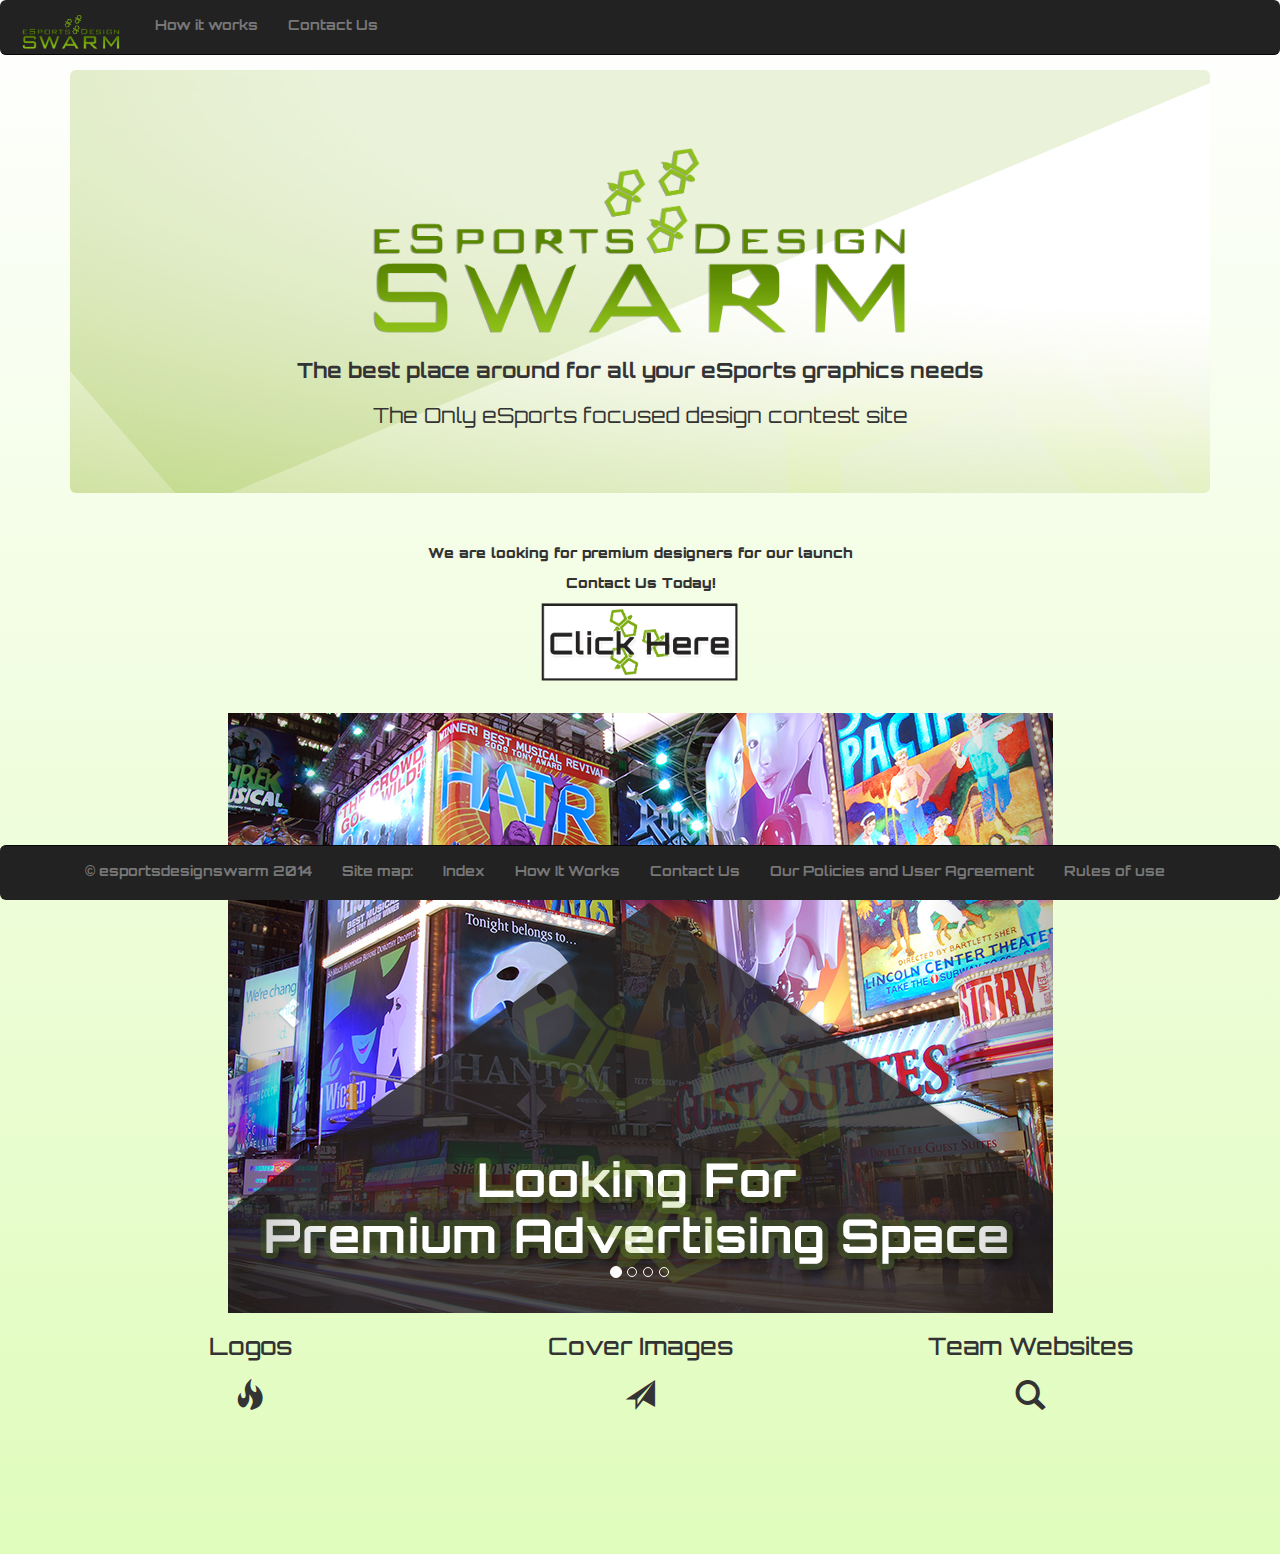
<file: index.html>
<!DOCTYPE html>
<html lang="en">
<head>
    <meta charset="utf-8">
    <meta http-equiv="X-UA-Compatible" content="IE=edge">
 <!--   <meta name="viewport" content="width=device-width, initial-scale=1"> -->
    <title>eSports Design Swarm</title>
    <link rel="icon" type="image/png" href="images/favicon.png">
    <!-- Bootstrap -->
    <link href="css/bootstrap.min.css" rel="stylesheet">
    <link href="main.css" rel="stylesheet">
    <link href='http://fonts.googleapis.com/css?family=Maven+Pro:400,500' rel='stylesheet' type='text/css'>
    <link href='http://fonts.googleapis.com/css?family=Orbitron:400,500,700,900' rel='stylesheet' type='text/css'>

    <!-- HTML5 Shim and Respond.js IE8 support of HTML5 elements and media queries -->
    <!-- WARNING: Respond.js doesn't work if you view the page via file:// -->
    <!--[if lt IE 9]>
    <script src="https://oss.maxcdn.com/html5shiv/3.7.2/html5shiv.min.js"></script>
    <script src="https://oss.maxcdn.com/respond/1.4.2/respond.min.js"></script>
    <script src="js/main.js"></script>
    <script src="js/ajax.js"></script>
    <script src="js/login.js"></script>
    <![endif]-->
</head>
<body style="padding-bottom: 70px; padding-top: 70px">
<!-- Navbar -->
<nav class="navbar navbar-default navbar-inverse navbar-fixed-top" role="navigation">
    <div class="container-fluid">
        <!-- Brand and toggle get grouped for better mobile display -->
        <div class="navbar-header">
            <button type="button" class="navbar-toggle collapsed" data-toggle="collapse" data-target="#bs-example-navbar-collapse-1">
                <span class="sr-only">Toggle navigation</span>
                <span class="icon-bar"></span>
                <span class="icon-bar"></span>
                <span class="icon-bar"></span>
            </button>
            <a class="navbar-brand" href="index.html"><img class="navlogo" src="images/esports%20design%20swarm%20small.png"></a>
        </div>
        <!-- logo, social media package, twitch tv package,banners/advertising, GIFs,intros, video editing, website design -->
        <!-- Collect the nav links, forms, and other content for toggling -->
        <div class="collapse navbar-collapse" id="bs-example-navbar-collapse-1">
            <ul class="nav navbar-nav">
                <li><a href="howitworks.html">How it works</a></li>
             <!-- Dropdown menu for Jobs - disabled for launch page
              <li class="dropdown">
                    <a href="#" class="dropdown-toggle" data-toggle="dropdown">Jobs <span class="caret"></span></a>
                    <ul class="dropdown-menu" role="menu">
                        <li><a href="#">Categories</a></li>
                        <li class="divider"></li>
                        <li><a href="#">Graphics</a></li>
                        <li class="divider"></li>
                        <li><a href="#">Logo</a></li>
                        <li><a href="#">Social Media Package</a></li>
                        <li><a href="#">Twitch TV Package</a></li>
                        <li><a href="#">Banners/Advertising</a></li>
                        <li><a href="#">GIFs</a></li>
                        <li><a href="#">Intros</a></li>
                        <li><a href="#">Video Editing</a></li>
                        <li><a href="#">Small Website Design</a></li>

                        <li class="divider"></li>
                        <li><a href="#">Separated link</a></li>
                        <li class="divider"></li>
                        <li><a href="#">One more separated link</a></li>
                    </ul>
                </li> -->

              <!-- disabled until official launch <li><a href="#">Start Contest</a></li>
                <li><a href="#">Forums</a></li> -->
                <li href="#contact" data-toggle="modal"><a href="#">Contact Us</a></li>

            </ul>

           <!-- <ul class="nav navbar-nav navbar-right">
                <li> <a href="signup.php">Register</a></li>
                <li href="#signin" data-toggle="modal"><a href="#">Sign In</a></li>
                <!-- <li class="dropdown">
                    <a href="#" class="dropdown-toggle" data-toggle="dropdown">Sign In <span class="caret"></span></a>
                    <ul class="dropdown-menu" role="menu">
                        <li><form class="navbar-form navbar-left" role="search">
                        <div class="form-group" >
                            <input type="text" class="form-control" placeholder="Username">
                        </div>

                    </form></li>
                        <li><form class="navbar-form navbar-left" role="search">
                            <div class="form-group" >
                                <input type="text" class="form-control" placeholder="Password">
                            </div>

                        </form></li>
                        <li><a href="#">Another action</a></li>
                        <li><a href="#">Something else here</a></li>
                        <li class="divider"></li>
                        <li><a href="#">Separated link</a></li>
                    </ul>
                </li>
            </ul>  -->
        </div><!-- /.navbar-collapse -->
    </div><!-- /.container-fluid -->
</nav>
<div class="container">
<div class="jumbotron" style=" background-image: url('images/jumbotronlightgrad.jpg');
    background-repeat: no-repeat;">

 <h2 class="jthead"><img src="images/esportsdesignswarmmed.png"></h2>
    <p class="jthead"><strong>The best place around for all your eSports graphics needs</strong></p>
    <p class="jthead">The Only eSports focused design contest site</p>
 <!--   <p class="jthead"><a href="howitworks.html"><img src="images/HowItWorksbuttonnobrsmall.png"></a></p> -->


</div>
</div>
<div class="container" style="padding:10px; margin:10px auto">
    <p class="jthead">We are looking for premium designers for our launch</p>
    <p class="jthead">Contact Us Today!</p>
    <p class="jthead"><a href="http://www.zendesignz.us/codenameswarm.html"><img src="images/clickherebuttonsmall2.png"></a></p>
</div>


<!-- <iframe width="560" height="315" src="//www.youtube.com/embed/CeylpMtLz5w" frameborder="0" allowfullscreen></iframe> -->
<div id="carousel-example-generic" class="carousel slide" data-ride="carousel" style="width:825px; margin:auto;">
    <!-- Indicators -->
    <ol class="carousel-indicators">
        <li data-target="#carousel-example-generic" data-slide-to="0" data-interval="4000" class="active"></li>
        <li data-target="#carousel-example-generic" data-slide-to="1"></li>
        <li data-target="#carousel-example-generic" data-slide-to="2"></li>
        <li data-target="#carousel-example-generic" data-slide-to="3"></li>
    </ol>

    <!-- Wrapper for slides -->
    <div class="carousel-inner">
        <div class="item active">
            <img src="images/Carousel/carousel1.jpg" alt="ad">
            <div class="carousel-caption">

            </div>
        </div>
        <div class="item">
            <img src="images/Carousel/carousel2.jpg" alt="ad">
            <div class="carousel-caption">

            </div>
        </div>
        <div class="item">
            <img src="images/Carousel/carousel3.jpg" alt="ad">
            <div class="carousel-caption">

            </div>
        </div>
        <div class="item">
            <img src="images/Carousel/carousel4.jpg" alt="ad">
            <div class="carousel-caption">

            </div>
        </div>

    </div>

    <!-- Controls -->
    <a class="left carousel-control" href="#carousel-example-generic" role="button" data-slide="prev">
        <span class="glyphicon glyphicon-chevron-left"></span>
    </a>
    <a class="right carousel-control" href="#carousel-example-generic" role="button" data-slide="next">
        <span class="glyphicon glyphicon-chevron-right"></span>
    </a>
</div>
<div class= "container" style="padding-bottom: 30px; margin-bottom: 30px">
    <div class="row">

        <div class="col-sm-4" >
            <h3 style="text-align: center" class="subheadings">Logos</h3>
            <h2 style="text-align: center" class="subheadings"> <span class="glyphicon glyphicon-fire"></span></h2>
        </div>
        <div class="col-sm-4">
            <h3 style="text-align: center" class="subheadings">Cover Images</h3>
            <h2 style="text-align: center" class="subheadings"><span class="glyphicon glyphicon-send"></span></h2>

        </div>
        <div class="col-sm-4">
            <h3 style="text-align: center" class="subheadings">Team Websites</h3>
            <h2 style="text-align: center" class="subheadings"><span class="glyphicon glyphicon-search"></span></h2>

        </div>


    </div>


</div>

<!-- <div class=container>
    <div class="row" style="margin-bottom:0px; margin-top:30px;text-align: center;">
        <div class="col-xs-12 center"><div class="center"><h2></h2></div></div>
        <div class="row">
            <div class= "col-xs-12 center">
                <a class= "gamelogos" href="http://www.leagueoflegends.com" target="_blank" style="padding-left:15px;"><img src="images/lolcs.jpg" height="60px" width="150"/></a>
                <a class= "gamelogos" href="http://www.blizzard.com" target="_blank" style="padding-left:10px;"><img src="images/starcraftmlg.jpg" height="60px" width="130"/></a>
                <a class= "gamelogos" href="http://www.gearsofwar.com"  target="_blank" style="padding-left:10px;"><img src="images/gearsmlg.jpg" height="60px" width="130"/></a>
                <a class= "gamelogos" href="http://www.xbox.com/en-US/games/halo" target="_blank" style="padding-left:15px;"><img src="images/halomlg.jpg" height="60px" width="150"/></a>
                <a class= "gamelogos" href="http://www.injustice.com" target="_blank" style="padding-left:15px;"><img src="images/injusticemlg.jpg" height="60px" width="150"/></a>
                <a class= "gamelogos" href="http://www.dota2.com" target="_blank" style="padding-left:15px;"><img src="images/dotamlg.jpg" height="60px" width="150"/></a>
                <a class= "gamelogos" href="http://www.callofduty.com" target="_blank" style="padding-left:15px;"><img src="images/codmlg.jpg" height="60px" width="150"/></a>
                <a class= "gamelogos" href="http://www.smashbros.com" target="_blank" style="padding-left:15px;"><img src="images/ssbmlg.jpg" height="60px" width="150"/></a>
                <a class= "gamelogos" href="http://www.xbox.com/killerinstinct" target="_blank" style="padding-left:15px;"><img src="images/mlgki.jpg" height="60px" width="150"/></a>
                <a class= "gamelogos" href="http://www.majorleaguegaming.com" target="_blank" style="padding-left:15px;"><img src="images/mlglogo.jpg" height="60px" width="150"/></a>

            </div>

        </div>

    </div>
</div> -->

<div class = "navbar navbar-default navbar-inverse navbar-fixed-bottom " >
    <div class ="container">
        <p class="navbar-text pull-left">&copy esportsdesignswarm 2014</p>
        <ul class="nav navbar-nav">
            <li class="navbar-text">Site map:</li>
            <li><a  href="index.html">Index </a></li>
            <li> <a href="howitworks.html">How It Works </a></li>
            <li href="#contact" data-toggle="modal"><a href="#">Contact Us</a></li>
            <li><a href="legal.html">Our Policies and User Agreement</a> </li>
            <li><a href="rules.html">Rules of use</a></li>
          <!-- disabled until launch  <li> <a  href="categories.html">Categories </a></li>
            <li> <a  href="signup.php">Registration </a></li> -->
        </ul>
    </div>

</div>


<div class="modal fade" id="contact" role="dialog">

    <div class="modal-dialog">
        <div class="modal-content">
            <div class= "modal-header">
                <h3><strong>Contact eSports Design Swarm</strong></h3>

            </div>
            <div class="modal-body">
                <form id="contact-form">
                    <div class="success">Contact form submitted!<br>
                        <strong>We will be in touch soon.</strong>
                    </div>

                    <label class="name clearfix">
                        <input type="text" value="Your Name:">
                        <span class="error">*This is not a valid name.</span><span class="empty">*This field is required.</span>
                    </label>

                    <label class="email clearfix">
                        <input type="text" value="E-mail:">
                        <span class="error">*This is not a valid email address.</span> <span class="empty">*This field is required.</span>
                    </label>
                    <label class="message clearfix">
                        <textarea>Message:</textarea>
                        <span class="error">*The message is too short.</span> <span class="empty">*This field is required.</span>
                    </label><br>
                    <div class="modal-footer">
                        <a href="#" data-type="submit" class="btn btn-success pull-left" >Submit</a>  &nbsp;&nbsp;&nbsp;&nbsp;
                        <a href="#" data-type="reset" class="btn btn-success pull-left" >Reset</a>
                        <a href="#" class="btn btn-success pull-right" data-dismiss = "modal"> Close</a>
                    </div>

                </form>

            </div>

        </div>
    </div>
</div>

<div class="modal fade" id="signin" role="dialog">

    <div class="modal-dialog">
        <div class="modal-content">
            <div class= "modal-header">
                <h3><strong>Sign In:</strong></h3>

            </div>
            <div class="modal-body">
                <form id="contact-form">

                    <label class="name clearfix">
                        <input type="text" value="Username">
                        <span class="error">*This is not a valid name.</span><span class="empty">*This field is required.</span>
                    </label>

                    <label class="email clearfix">
                        <input type="text" value="Password">
                        <span class="error">*This is not a valid password.</span> <span class="empty">*This field is required.</span>
                    </label>

                    <div class="modal-footer">
                        <a href="#" data-type="submit" class="btn btn-success pull-left" >Sign In</a>  &nbsp;&nbsp;&nbsp;&nbsp;
                        <a href="#" class="btn btn-success pull-right" data-dismiss = "modal"> Close</a>
                    </div>

                </form>

            </div>

        </div>
    </div>
</div>



<!-- jQuery (necessary for Bootstrap's JavaScript plugins) -->
<script src="https://ajax.googleapis.com/ajax/libs/jquery/1.11.1/jquery.min.js"></script>
<!-- Include all compiled plugins (below), or include individual files as needed -->
<script src="js/bootstrap.min.js"></script>
<script src="js/forms.js"></script>
</body>
</html>
</file>
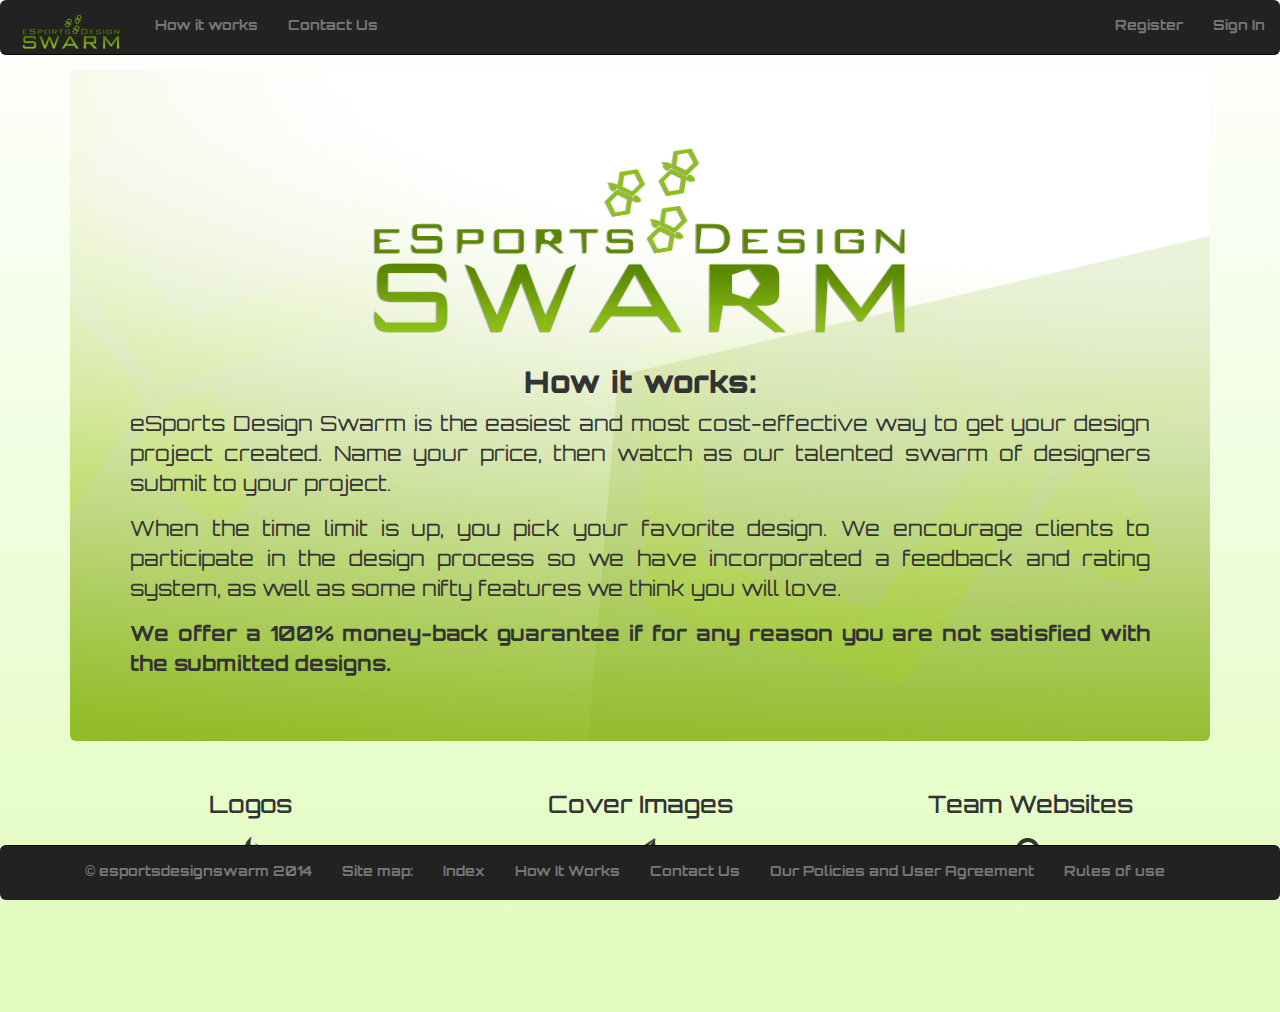
<file: howitworks.html>
<!DOCTYPE html>
<html lang="en">
<head>
    <meta charset="utf-8">
    <meta http-equiv="X-UA-Compatible" content="IE=edge">
   <!-- <meta name="viewport" content="width=device-width, initial-scale=1"> -->
    <title>eSports Design Swarm - How it works</title>
    <link rel="icon" type="image/png" href="images/favicon.png">
    <!-- Bootstrap -->
    <link href="css/bootstrap.min.css" rel="stylesheet">
    <link href="main.css" rel="stylesheet">
    <link href='http://fonts.googleapis.com/css?family=Orbitron:400,500,700,900' rel='stylesheet' type='text/css'>

    <!-- HTML5 Shim and Respond.js IE8 support of HTML5 elements and media queries -->
    <!-- WARNING: Respond.js doesn't work if you view the page via file:// -->
    <!--[if lt IE 9]>
    <script src="https://oss.maxcdn.com/html5shiv/3.7.2/html5shiv.min.js"></script>
    <script src="https://oss.maxcdn.com/respond/1.4.2/respond.min.js"></script>
    <![endif]-->
</head>
<body style="padding-bottom: 70px; padding-top: 70px">
<!-- Navbar -->
<nav class="navbar navbar-default navbar-inverse navbar-fixed-top" role="navigation">
    <div class="container-fluid">
        <!-- Brand and toggle get grouped for better mobile display -->
        <div class="navbar-header">
            <button type="button" class="navbar-toggle collapsed" data-toggle="collapse" data-target="#bs-example-navbar-collapse-1">
                <span class="sr-only">Toggle navigation</span>
                <span class="icon-bar"></span>
                <span class="icon-bar"></span>
                <span class="icon-bar"></span>
            </button>
            <a class="navbar-brand" href="index.html"><img class="navlogo" src="images/esports%20design%20swarm%20small.png"></a>
        </div>

        <!-- Collect the nav links, forms, and other content for toggling -->
        <div class="collapse navbar-collapse" id="bs-example-navbar-collapse-1">
            <ul class="nav navbar-nav">
                <li><a href="howitworks.html">How it works</a></li>
               <!-- <li class="dropdown">
                    <a href="#" class="dropdown-toggle" data-toggle="dropdown">Jobs <span class="caret"></span></a>
                    <ul class="dropdown-menu" role="menu">
                        <li><a href="#">Categories</a></li>
                        <li class="divider"></li>
                        <li><a href="#">Logo</a></li>
                        <li><a href="#">Social Media Package</a></li>
                        <li><a href="#">Twitch TV Package</a></li>
                        <li><a href="#">Banners/Advertising</a></li>
                        <li><a href="#">GIFs</a></li>
                        <li><a href="#">Intros</a></li>
                        <li><a href="#">Video Editing</a></li>
                        <li><a href="#">Small Website Design</a></li>
                        <li class="divider"></li>
                        <li><a href="#">Separated link</a></li>
                        <li class="divider"></li>
                        <li><a href="#">One more separated link</a></li>
                    </ul>
                </li> -->
               <!-- <li><a href="#">Start Contest</a></li>
                <li><a href="#">Forums</a></li> -->
                <li href="#contact" data-toggle="modal"><a href="#">Contact Us</a></li>

            </ul>

            <ul class="nav navbar-nav navbar-right">
                <li> <a href="signup.php">Register</a></li>
                <li href="#signin" data-toggle="modal"><a href="#">Sign In</a></li>
                </ul>
                <!-- <li class="dropdown">
                     <a href="#" class="dropdown-toggle" data-toggle="dropdown">Sign In <span class="caret"></span></a>
                     <ul class="dropdown-menu" role="menu">
                         <li><form class="navbar-form navbar-left" role="search">
                             <div class="form-group" >
                                 <input type="text" class="form-control" placeholder="Username">
                             </div>

                         </form></li>
                         <li><form class="navbar-form navbar-left" role="search">
                             <div class="form-group" >
                                 <input type="text" class="form-control" placeholder="Password">
                             </div>

                         </form></li>
                         <li><a href="#">Another action</a></li>
                         <li><a href="#">Something else here</a></li>
                         <li class="divider"></li>
                         <li><a href="#">Separated link</a></li>
                     </ul>
                 </li>
             </ul> -->
        </div><!-- /.navbar-collapse -->
    </div><!-- /.container-fluid -->
</nav>
<div class="container">
    <div class="jumbotron" style=" background-image: url('images/jumbotronlightgrad2.jpg');
    background-repeat: no-repeat;">
        <h2 class="jthead"><img style="margin-top: 0" src="images/esportsdesignswarmmed.png"></h2>
        <h2 class="jthead">How it works:</h2>
        <div id="hiwdiv">
        <p> eSports Design Swarm is the easiest and most cost-effective way to get your design project created.
         Name your price, then watch as our talented swarm of designers submit to your project. </p>
         <p>When the time limit is up, you pick your favorite design.
        We encourage clients to participate in the design process so we have incorporated a feedback and rating system, as well as some nifty features we think you will love.
        </p>
        <p><strong> We offer a 100% money-back guarantee if for any reason you are not satisfied with the submitted designs. </strong></p>
       <!-- <p class="jthead"><a href="signup.php" class="btn btn-success btn-lg" role="button">Get Started</a></p> -->
        </div>
    </div>
</div>


<div class= "container" style="padding-bottom: 30px; margin-bottom: 30px">
    <div class="row">

        <div class="col-sm-4" >
            <h3 style="text-align: center" class="subheadings">Logos</h3>
            <h2 style="text-align: center" class="subheadings"> <span class="glyphicon glyphicon-fire"></span></h2>
        </div>
        <div class="col-sm-4">
            <h3 style="text-align: center" class="subheadings">Cover Images</h3>
            <h2 style="text-align: center" class="subheadings"><span class="glyphicon glyphicon-send"></span></h2>

        </div>
        <div class="col-sm-4">
            <h3 style="text-align: center" class="subheadings">Team Websites</h3>
            <h2 style="text-align: center" class="subheadings"><span class="glyphicon glyphicon-search"></span></h2>

        </div>


    </div>


</div>

<!--
<div class=container>
    <div class="row" style="margin-bottom:0px; margin-top:30px;text-align: center;">
        <div class="col-xs-12 center"><div class="center"><h2></h2></div></div>
        <div class="row">
            <div class= "col-xs-12 center">
              <a class= "gamelogos" href="http://www.leagueoflegends.com" target="_blank" style="padding-left:15px;"><img src="images/lolcs.jpg" height="60px" width="150"/></a>
                <a class= "gamelogos" href="http://www.blizzard.com" target="_blank" style="padding-left:10px;"><img src="images/starcraftmlg.jpg" height="60px" width="130"/></a>
                <a class= "gamelogos" href="http://www.gearsofwar.com"  target="_blank" style="padding-left:10px;"><img src="images/gearsmlg.jpg" height="60px" width="130"/></a>
                <a class= "gamelogos" href="http://www.xbox.com/en-US/games/halo" target="_blank" style="padding-left:15px;"><img src="images/halomlg.jpg" height="60px" width="150"/></a>
                <a class= "gamelogos" href="http://www.injustice.com" target="_blank" style="padding-left:15px;"><img src="images/injusticemlg.jpg" height="60px" width="150"/></a>
                <a class= "gamelogos" href="http://www.dota2.com" target="_blank" style="padding-left:15px;"><img src="images/dotamlg.jpg" height="60px" width="150"/></a>
                <a class= "gamelogos" href="http://www.callofduty.com" target="_blank" style="padding-left:15px;"><img src="images/codmlg.jpg" height="60px" width="150"/></a>
                <a class= "gamelogos" href="http://www.smashbros.com" target="_blank" style="padding-left:15px;"><img src="images/ssbmlg.jpg" height="60px" width="150"/></a>
                <a class= "gamelogos" href="http://www.xbox.com/killerinstinct" target="_blank" style="padding-left:15px;"><img src="images/mlgki.jpg" height="60px" width="150"/></a>
                <a class= "gamelogos" href="http://www.majorleaguegaming.com" target="_blank" style="padding-left:15px;"><img src="images/mlglogo.jpg" height="60px" width="150"/></a>

            </div>

        </div>

    </div>
</div> -->


<div class = "navbar navbar-default navbar-inverse navbar-fixed-bottom " >
    <div class ="container">
        <p class="navbar-text pull-left">&copy esportsdesignswarm 2014</p>
        <ul class="nav navbar-nav">
            <li class="navbar-text">Site map:</li>
            <li><a  href="index.html">Index </a></li>
            <li> <a href="howitworks.html">How It Works </a></li>
            <li href="#contact" data-toggle="modal"><a href="#">Contact Us</a></li>
            <li><a href="legal.html">Our Policies and User Agreement</a> </li>
            <li><a href="rules.html">Rules of use</a></li>
          <!--  <li> <a  href="categories.html">Categories </a></li>
            <li> <a  href="signup.php">Registration </a></li> -->
        </ul>
    </div>

</div>

<div class="modal fade" id="contact" role="dialog">

    <div class="modal-dialog">
        <div class="modal-content">
            <div class= "modal-header">
                <h3><strong>Contact eSports Design Swarm</strong></h3>

            </div>
            <div class="modal-body">
                <form id="contact-form">
                    <div class="success">Contact form submitted!<br>
                        <strong>We will be in touch soon.</strong>
                    </div>

                    <label class="name clearfix">
                        <input type="text" value="Your Name:">
                        <span class="error">*This is not a valid name.</span><span class="empty">*This field is required.</span>
                    </label>

                    <label class="email clearfix">
                        <input type="text" value="E-mail:">
                        <span class="error">*This is not a valid email address.</span> <span class="empty">*This field is required.</span>
                    </label>
                    <label class="message clearfix">
                        <textarea>Message:</textarea>
                        <span class="error">*The message is too short.</span> <span class="empty">*This field is required.</span>
                    </label><br>
                    <div class="modal-footer">
                        <a href="#" data-type="submit" class="btn btn-success pull-left" >Submit</a>  &nbsp;&nbsp;&nbsp;&nbsp;
                        <a href="#" data-type="reset" class="btn btn-success pull-left" >Reset</a>
                        <a href="#" class="btn btn-success pull-right" data-dismiss = "modal"> Close</a>
                    </div>

                </form>

            </div>

        </div>
    </div>
</div>

<div class="modal fade" id="signin" role="dialog">

    <div class="modal-dialog">
        <div class="modal-content">
            <div class= "modal-header">
                <h3><strong>Sign In:</strong></h3>

            </div>
            <div class="modal-body">
                <form id="contact-form">

                    <label class="name clearfix">
                        <input type="text" value="Username">
                        <span class="error">*This is not a valid name.</span><span class="empty">*This field is required.</span>
                    </label>

                    <label class="email clearfix">
                        <input type="text" value="Password">
                        <span class="error">*This is not a valid password.</span> <span class="empty">*This field is required.</span>
                    </label>

                    <div class="modal-footer">
                        <a href="#" data-type="submit" class="btn btn-success pull-left" >Sign In</a>  &nbsp;&nbsp;&nbsp;&nbsp;
                        <a href="#" class="btn btn-success pull-right" data-dismiss = "modal"> Close</a>
                    </div>

                </form>

            </div>

        </div>
    </div>
</div>


<!-- jQuery (necessary for Bootstrap's JavaScript plugins) -->
<script src="https://ajax.googleapis.com/ajax/libs/jquery/1.11.1/jquery.min.js"></script>
<!-- Include all compiled plugins (below), or include individual files as needed -->
<script src="js/bootstrap.min.js"></script>
<script src="js/forms.js"></script>
</body>
</html>
</file>
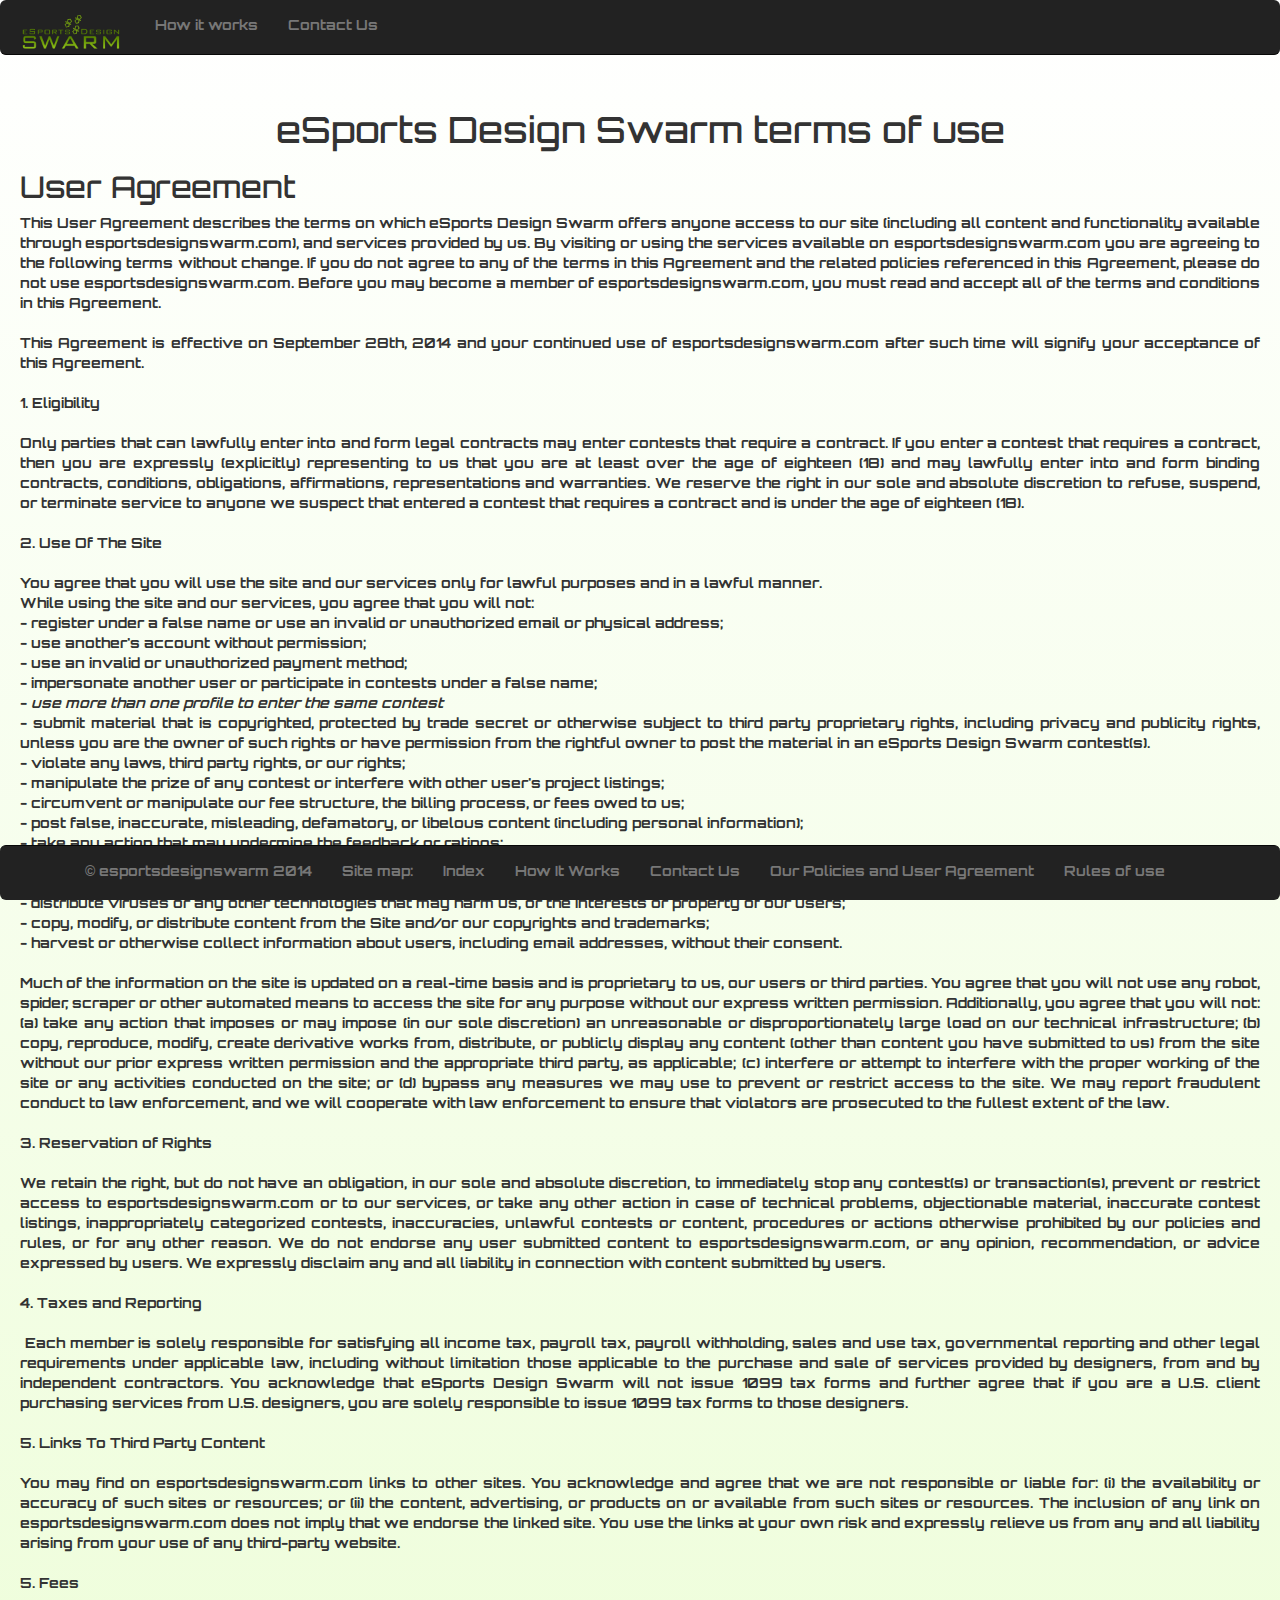
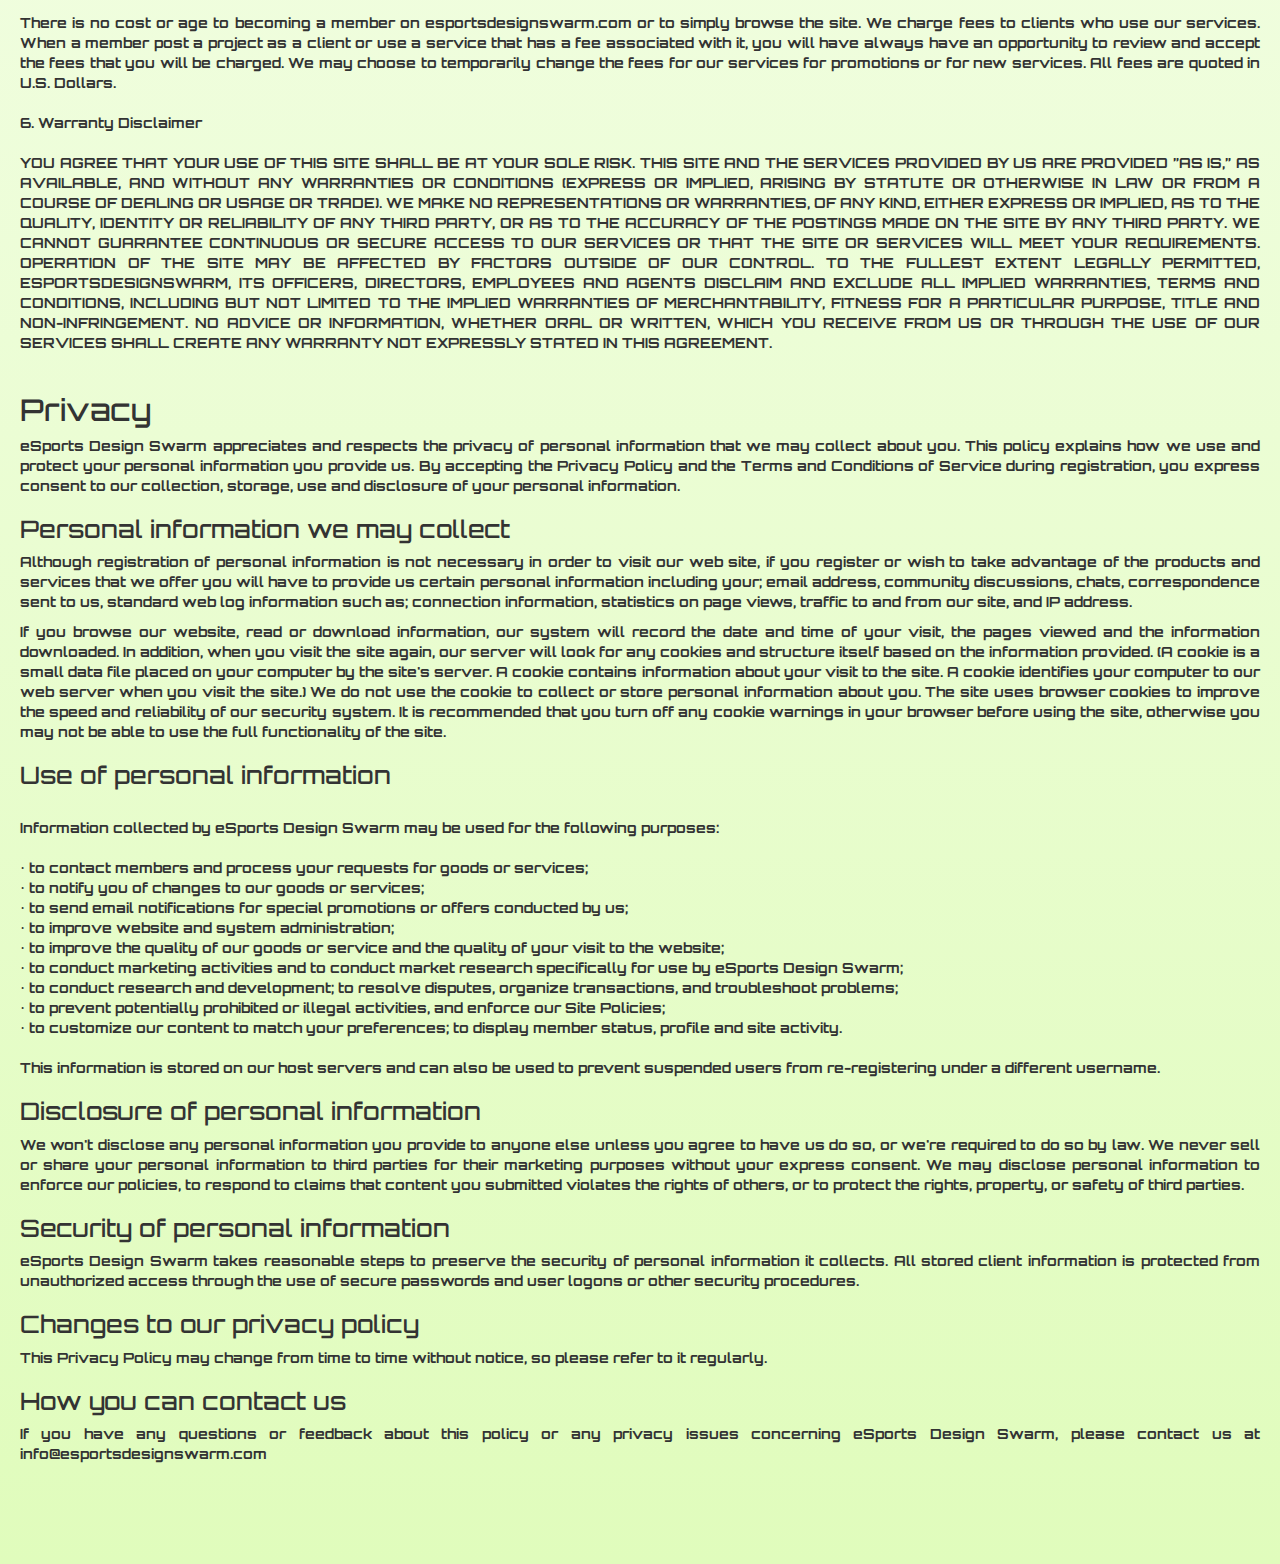
<file: legal.html>
<!DOCTYPE html>
<html lang="en">
<head>
    <meta charset="utf-8">
    <meta http-equiv="X-UA-Compatible" content="IE=edge">
   <!-- <meta name="viewport" content="width=device-width, initial-scale=1"> -->
    <title>eSports Design Swarm - How it works</title>
    <link rel="icon" type="image/png" href="images/favicon.png">
    <!-- Bootstrap -->
    <link href="css/bootstrap.min.css" rel="stylesheet">
    <link href="main.css" rel="stylesheet">
    <link href='http://fonts.googleapis.com/css?family=Orbitron:400,500,700,900' rel='stylesheet' type='text/css'>

    <!-- HTML5 Shim and Respond.js IE8 support of HTML5 elements and media queries -->
    <!-- WARNING: Respond.js doesn't work if you view the page via file:// -->
    <!--[if lt IE 9]>
    <script src="https://oss.maxcdn.com/html5shiv/3.7.2/html5shiv.min.js"></script>
    <script src="https://oss.maxcdn.com/respond/1.4.2/respond.min.js"></script>
    <![endif]-->
</head>
<body style="padding-bottom: 70px; padding-top: 70px">
<!-- Navbar -->
<nav class="navbar navbar-default navbar-inverse navbar-fixed-top" role="navigation">
    <div class="container-fluid">
        <!-- Brand and toggle get grouped for better mobile display -->
        <div class="navbar-header">
            <button type="button" class="navbar-toggle collapsed" data-toggle="collapse" data-target="#bs-example-navbar-collapse-1">
                <span class="sr-only">Toggle navigation</span>
                <span class="icon-bar"></span>
                <span class="icon-bar"></span>
                <span class="icon-bar"></span>
            </button>
            <a class="navbar-brand" href="index.php"><img class="navlogo" src="images/esports%20design%20swarm%20small.png"></a>
        </div>

        <!-- Collect the nav links, forms, and other content for toggling -->
        <div class="collapse navbar-collapse" id="bs-example-navbar-collapse-1">
            <ul class="nav navbar-nav">
                <li><a href="howitworks.php">How it works</a></li>
               <!-- <li class="dropdown">
                    <a href="#" class="dropdown-toggle" data-toggle="dropdown">Jobs <span class="caret"></span></a>
                    <ul class="dropdown-menu" role="menu">
                        <li><a href="#">Categories</a></li>
                        <li class="divider"></li>
                        <li><a href="#">Logo</a></li>
                        <li><a href="#">Social Media Package</a></li>
                        <li><a href="#">Twitch TV Package</a></li>
                        <li><a href="#">Banners/Advertising</a></li>
                        <li><a href="#">GIFs</a></li>
                        <li><a href="#">Intros</a></li>
                        <li><a href="#">Video Editing</a></li>
                        <li><a href="#">Small Website Design</a></li>
                        <li class="divider"></li>
                        <li><a href="#">Separated link</a></li>
                        <li class="divider"></li>
                        <li><a href="#">One more separated link</a></li>
                    </ul>
                </li> -->
               <!-- <li><a href="#">Start Contest</a></li>
                <li><a href="#">Forums</a></li> -->
                <li href="#contact" data-toggle="modal"><a href="#">Contact Us</a></li>

            </ul>

          <!--  <ul class="nav navbar-nav navbar-right">
                <li> <a href="signup.php">Register</a></li>
                <li href="#signin" data-toggle="modal"><a href="#">Sign In</a></li>
                <li class="dropdown">
                    <a href="#" class="dropdown-toggle" data-toggle="dropdown">Sign In <span class="caret"></span></a>
                    <ul class="dropdown-menu" role="menu">
                        <li><form class="navbar-form navbar-left" role="search">
                            <div class="form-group" >
                                <input type="text" class="form-control" placeholder="Username">
                            </div>

                        </form></li>
                        <li><form class="navbar-form navbar-left" role="search">
                            <div class="form-group" >
                                <input type="text" class="form-control" placeholder="Password">
                            </div>

                        </form></li>
                        <li><a href="#">Another action</a></li>
                        <li><a href="#">Something else here</a></li>
                        <li class="divider"></li>
                        <li><a href="#">Separated link</a></li>
                    </ul>
                </li>
            </ul> -->
        </div><!-- /.navbar-collapse -->
    </div><!-- /.container-fluid -->
</nav>

<div style="margin:auto;padding:20px;text-align: justify;">
    <div id="terms">
        <h1 style="text-align:center;">eSports Design Swarm terms of use</h1>
        <div>
            <div>
                <h2>User Agreement</h2>
                <p>This User Agreement describes the terms on which eSports Design Swarm offers anyone access to our site (including all content and functionality available through esportsdesignswarm.com), and services provided by us. By visiting or using the services available on esportsdesignswarm.com you are agreeing to the following terms without change. If you do not agree to any of the terms in this Agreement and the related policies referenced in this Agreement, please do not use esportsdesignswarm.com. Before you may become a member of esportsdesignswarm.com, you must read and accept all of the terms and conditions in this Agreement.</br></br>
                    This Agreement is effective on September 28th, 2014 and your continued use of esportsdesignswarm.com after such time will signify your acceptance of this Agreement.</br></br>
                    1. Eligibility</br></br>
                    Only parties that can lawfully enter into and form legal contracts may enter contests that require a contract. If you enter a contest that requires a contract, then you are expressly (explicitly) representing to us that you are at least over the age of eighteen (18) and may lawfully enter into and form binding contracts, conditions, obligations, affirmations, representations and warranties. We reserve the right in our sole and absolute discretion to refuse, suspend, or terminate service to anyone we suspect that entered a contest that requires a contract and is under the age of eighteen (18).</br></br>
                    2. Use Of The Site</br></br>
                    You agree that you will use the site and our services only for lawful purposes and in a lawful manner.</br>
                    While using the site and our services, you agree that you will not:</br>
                    - register under a false name or use an invalid or unauthorized email or physical address;</br>
                    - use another&apos;s account without permission;</br>
                    - use an invalid or unauthorized payment method;</br>
                    - impersonate another user or participate in contests under a false name;</br>
                    - <em>use more than one profile to enter the same contest</em></br>
                    - submit material that is copyrighted, protected by trade secret or otherwise subject to third party proprietary rights, including privacy and publicity rights, unless you are the owner of such rights or have permission from the rightful owner to post the material in an eSports Design Swarm contest(s).</br>
                    - violate any laws, third party rights, or our rights;</br>
                    - manipulate the prize of any contest or interfere with other user&apos;s project listings;</br>
                    - circumvent or manipulate our fee structure, the billing process, or fees owed to us;</br>
                    - post false, inaccurate, misleading, defamatory, or libelous content (including personal information);</br>
                    - take any action that may undermine the feedback or ratings;</br>
                    - transfer your account and User ID to another party without our consent;</br>
                    - distribute or post spam, chain letters, or pyramid schemes;</br>
                    - distribute viruses or any other technologies that may harm us, or the interests or property of our users;</br>
                    - copy, modify, or distribute content from the Site and/or our copyrights and trademarks;</br>
                    - harvest or otherwise collect information about users, including email addresses, without their consent.</br></br>
                    Much of the information on the site is updated on a real-time basis and is proprietary to us, our users or third parties. You agree that you will not use any robot, spider, scraper or other automated means to access the site for any purpose without our express written permission. Additionally, you agree that you will not: (a) take any action that imposes or may impose (in our sole discretion) an unreasonable or disproportionately large load on our technical infrastructure; (b) copy, reproduce, modify, create derivative works from, distribute, or publicly display any content (other than content you have submitted to us) from the site without our prior express written permission and the appropriate third party, as applicable; (c) interfere or attempt to interfere with the proper working of the site or any activities conducted on the site; or (d) bypass any measures we may use to prevent or restrict access to the site.
                    We may report fraudulent conduct to law enforcement, and we will cooperate with law enforcement to ensure that violators are prosecuted to the fullest extent of the law.</br></br>
                    3. Reservation of Rights</br></br>
                    We retain the right, but do not have an obligation, in our sole and absolute discretion, to immediately stop any contest(s) or transaction(s), prevent or restrict access to esportsdesignswarm.com or to our services, or take any other action in case of technical problems, objectionable material, inaccurate contest listings, inappropriately categorized contests, inaccuracies, unlawful contests or content, procedures or actions otherwise prohibited by our policies and rules, or for any other reason.
                    We do not endorse any user submitted content to esportsdesignswarm.com, or any opinion, recommendation, or advice expressed by users. We expressly disclaim any and all liability in connection with content submitted by users.</br></br>
                    4. Taxes and Reporting</br></br>
                     Each member is solely responsible for satisfying all income tax, payroll tax, payroll withholding, sales and use tax, governmental reporting and other legal requirements under applicable law, including without limitation those applicable to the purchase and sale of services provided by designers, from and by independent contractors. You acknowledge that eSports Design Swarm will not issue 1099 tax forms and further agree that if you are a U.S. client purchasing services from U.S. designers, you are solely responsible to issue 1099 tax forms to those designers.</br></br>
                    5.  Links To Third Party Content</br></br>
                    You may find on esportsdesignswarm.com links to other sites. You acknowledge and agree that we are not responsible or liable for: (i) the availability or accuracy of such sites or resources; or (ii) the content, advertising, or products on or available from such sites or resources. The inclusion of any link on esportsdesignswarm.com does not imply that we endorse the linked site. You use the links at your own risk and expressly relieve us from any and all liability arising from your use of any third-party website.</br></br>
                    5. Fees</br></br>
                    There is no cost or age to becoming a member on esportsdesignswarm.com or to simply browse the site. We charge fees to clients  who use our services. When a member post a project as a client or use a service that has a fee associated with it, you will have always have an opportunity to review and accept the fees that you will be charged. We may choose to temporarily change the fees for our services for promotions or for new services. All fees are quoted in U.S. Dollars.</br></br>
                    6. Warranty Disclaimer</br></br>
                    YOU AGREE THAT YOUR USE OF THIS SITE SHALL BE AT YOUR SOLE RISK. THIS SITE AND THE SERVICES PROVIDED BY US ARE PROVIDED ”AS IS,” AS AVAILABLE, AND WITHOUT ANY WARRANTIES OR CONDITIONS (EXPRESS OR IMPLIED, ARISING BY STATUTE OR OTHERWISE IN LAW OR FROM A COURSE OF DEALING OR USAGE OR TRADE). WE MAKE NO REPRESENTATIONS OR WARRANTIES, OF ANY KIND, EITHER EXPRESS OR IMPLIED, AS TO THE QUALITY, IDENTITY OR RELIABILITY OF ANY THIRD PARTY, OR AS TO THE ACCURACY OF THE POSTINGS MADE ON THE SITE BY ANY THIRD PARTY. WE CANNOT GUARANTEE CONTINUOUS OR SECURE ACCESS TO OUR SERVICES OR THAT THE SITE OR SERVICES WILL MEET YOUR REQUIREMENTS. OPERATION OF THE SITE MAY BE AFFECTED BY FACTORS OUTSIDE OF OUR CONTROL. TO THE FULLEST EXTENT LEGALLY PERMITTED, ESPORTSDESIGNSWARM, ITS OFFICERS, DIRECTORS, EMPLOYEES AND AGENTS DISCLAIM AND EXCLUDE ALL IMPLIED WARRANTIES, TERMS AND CONDITIONS, INCLUDING BUT NOT LIMITED TO THE IMPLIED WARRANTIES OF MERCHANTABILITY, FITNESS FOR A PARTICULAR PURPOSE, TITLE AND NON-INFRINGEMENT. NO ADVICE OR INFORMATION, WHETHER ORAL OR WRITTEN, WHICH YOU RECEIVE FROM US OR THROUGH THE USE OF OUR SERVICES SHALL CREATE ANY WARRANTY NOT EXPRESSLY STATED IN THIS AGREEMENT.</br></br></p>
            </div>
            <div>
                <h2>Privacy</h2>
                <p>eSports Design Swarm appreciates and respects the privacy of personal information that we may collect about you. This policy explains how we use and protect your personal information you provide us. By accepting the Privacy Policy and the Terms and Conditions of Service during registration, you express consent to our collection, storage, use and disclosure of your personal information.</p>

                <h3>Personal information we may collect</h3>
                <p>Although registration of personal information is not necessary in order to visit our web site, if you register or wish to take advantage of the products and services that we offer you will have to provide us certain personal information including your; email address, community discussions, chats, correspondence sent to us, standard web log information such as; connection information, statistics on page views, traffic to and from our site, and IP address.</p>

                <p>If you browse our website, read or download information, our system will record the date and time of your visit, the pages viewed and the information downloaded. In addition, when you visit the site again, our server will look for any cookies and structure itself based on the information provided. (A cookie is a small data file placed on your computer by the site&apos;s server. A cookie contains information about your visit to the site. A cookie identifies your computer to our web server when you visit the site.) We do not use the cookie to collect or store personal information about you. The site uses browser cookies to improve the speed and reliability of our security system. It is recommended that you turn off any cookie warnings in your browser before using the site, otherwise you may not be able to use the full functionality of the site.</p>
                <h3>Use of personal information</h3></br>
                <p>Information collected by eSports Design Swarm may be used for the following purposes:</br></br>
                    • to contact members and process your requests for goods or services;</br>
                    • to notify you of changes to our goods or services; </br>
                    • to send email notifications for special promotions or offers conducted by us; </br>
                    • to improve website and system administration; </br>
                    • to improve the quality of our goods or service and the quality of your visit to the website; </br>
                    • to conduct marketing activities and to conduct market research specifically for use by eSports Design Swarm;</br>
                    • to conduct research and development; to resolve disputes, organize transactions, and troubleshoot problems; </br>
                    • to prevent potentially prohibited or illegal activities, and enforce our Site Policies; </br>
                    • to customize our content to match your preferences; to display member status, profile and site activity.</br></br>
                    This information is stored on our host servers and can also be used to prevent suspended users from re-registering under a different username.</p>

                <h3>Disclosure of personal information</h3>
                <p>We won&apos;t disclose any personal information you provide to anyone else unless you agree to have us do so, or we&apos;re required to do so by law. We never sell or share your personal information to third parties for their marketing purposes without your express consent. We may disclose personal information to enforce our policies, to respond to claims that content you submitted violates the rights of others, or to protect the rights, property, or safety of third parties.</p>

                <h3>Security of personal information</h3>
                <p>eSports Design Swarm takes reasonable steps to preserve the security of personal information it collects. All stored client information is protected from unauthorized access through the use of secure passwords and user logons or other security procedures.</p>

                <h3>Changes to our privacy policy</h3>
                    <p>This Privacy Policy may change from time to time without notice, so please refer to it regularly.</p>

                    <h3>How you can contact us</h3>
                    <p>If you have any questions or feedback about this policy or any privacy issues concerning eSports Design Swarm, please contact us at info@esportsdesignswarm.com <p>



        </div>
    </div>


</div>

<div class = "navbar navbar-default navbar-inverse navbar-fixed-bottom " >
    <div class ="container">
        <p class="navbar-text pull-left">&copy esportsdesignswarm 2014</p>
        <ul class="nav navbar-nav">
            <li class="navbar-text">Site map:</li>
            <li><a  href="index.php">Index </a></li>
            <li> <a href="howitworks.php">How It Works </a></li>
            <li href="#contact" data-toggle="modal"><a href="#">Contact Us</a></li>
            <li><a href="legal.html">Our Policies and User Agreement</a> </li>
            <li><a href="rules.html">Rules of use</a></li>
          <!--  <li> <a  href="categories.html">Categories </a></li>
            <li> <a  href="signup.php">Registration </a></li> -->
        </ul>
    </div>

</div>

<div class="modal fade" id="contact" role="dialog">

    <div class="modal-dialog">
        <div class="modal-content">
            <div class= "modal-header">
                <h3><strong>Contact eSports Design Swarm</strong></h3>

            </div>
            <div class="modal-body">
                <form id="contact-form">
                    <div class="success">Contact form submitted!<br>
                        <strong>We will be in touch soon.</strong>
                    </div>

                    <label class="name clearfix">
                        <input type="text" value="Your Name:">
                        <span class="error">*This is not a valid name.</span><span class="empty">*This field is required.</span>
                    </label>

                    <label class="email clearfix">
                        <input type="text" value="E-mail:">
                        <span class="error">*This is not a valid email address.</span> <span class="empty">*This field is required.</span>
                    </label>
                    <label class="message clearfix">
                        <textarea>Message:</textarea>
                        <span class="error">*The message is too short.</span> <span class="empty">*This field is required.</span>
                    </label><br>
                    <div class="modal-footer">
                        <a href="#" data-type="submit" class="btn btn-success pull-left" >Submit</a>  &nbsp;&nbsp;&nbsp;&nbsp;
                        <a href="#" data-type="reset" class="btn btn-success pull-left" >Reset</a>
                        <a href="#" class="btn btn-success pull-right" data-dismiss = "modal"> Close</a>
                    </div>

                </form>

            </div>

        </div>
    </div>
</div>

<div class="modal fade" id="signin" role="dialog">

    <div class="modal-dialog">
        <div class="modal-content">
            <div class= "modal-header">
                <h3><strong>Sign In:</strong></h3>

            </div>
            <div class="modal-body">
                <form id="contact-form">

                    <label class="name clearfix">
                        <input type="text" value="Username">
                        <span class="error">*This is not a valid name.</span><span class="empty">*This field is required.</span>
                    </label>

                    <label class="email clearfix">
                        <input type="text" value="Password">
                        <span class="error">*This is not a valid password.</span> <span class="empty">*This field is required.</span>
                    </label>

                    <div class="modal-footer">
                        <a href="#" data-type="submit" class="btn btn-success pull-left" >Sign In</a>  &nbsp;&nbsp;&nbsp;&nbsp;
                        <a href="#" class="btn btn-success pull-right" data-dismiss = "modal"> Close</a>
                    </div>

                </form>

            </div>

        </div>
    </div>
</div>


<!-- jQuery (necessary for Bootstrap's JavaScript plugins) -->
<script src="https://ajax.googleapis.com/ajax/libs/jquery/1.11.1/jquery.min.js"></script>
<!-- Include all compiled plugins (below), or include individual files as needed -->
<script src="js/bootstrap.min.js"></script>
<script src="js/forms.js"></script>
</body>
</html>
</file>
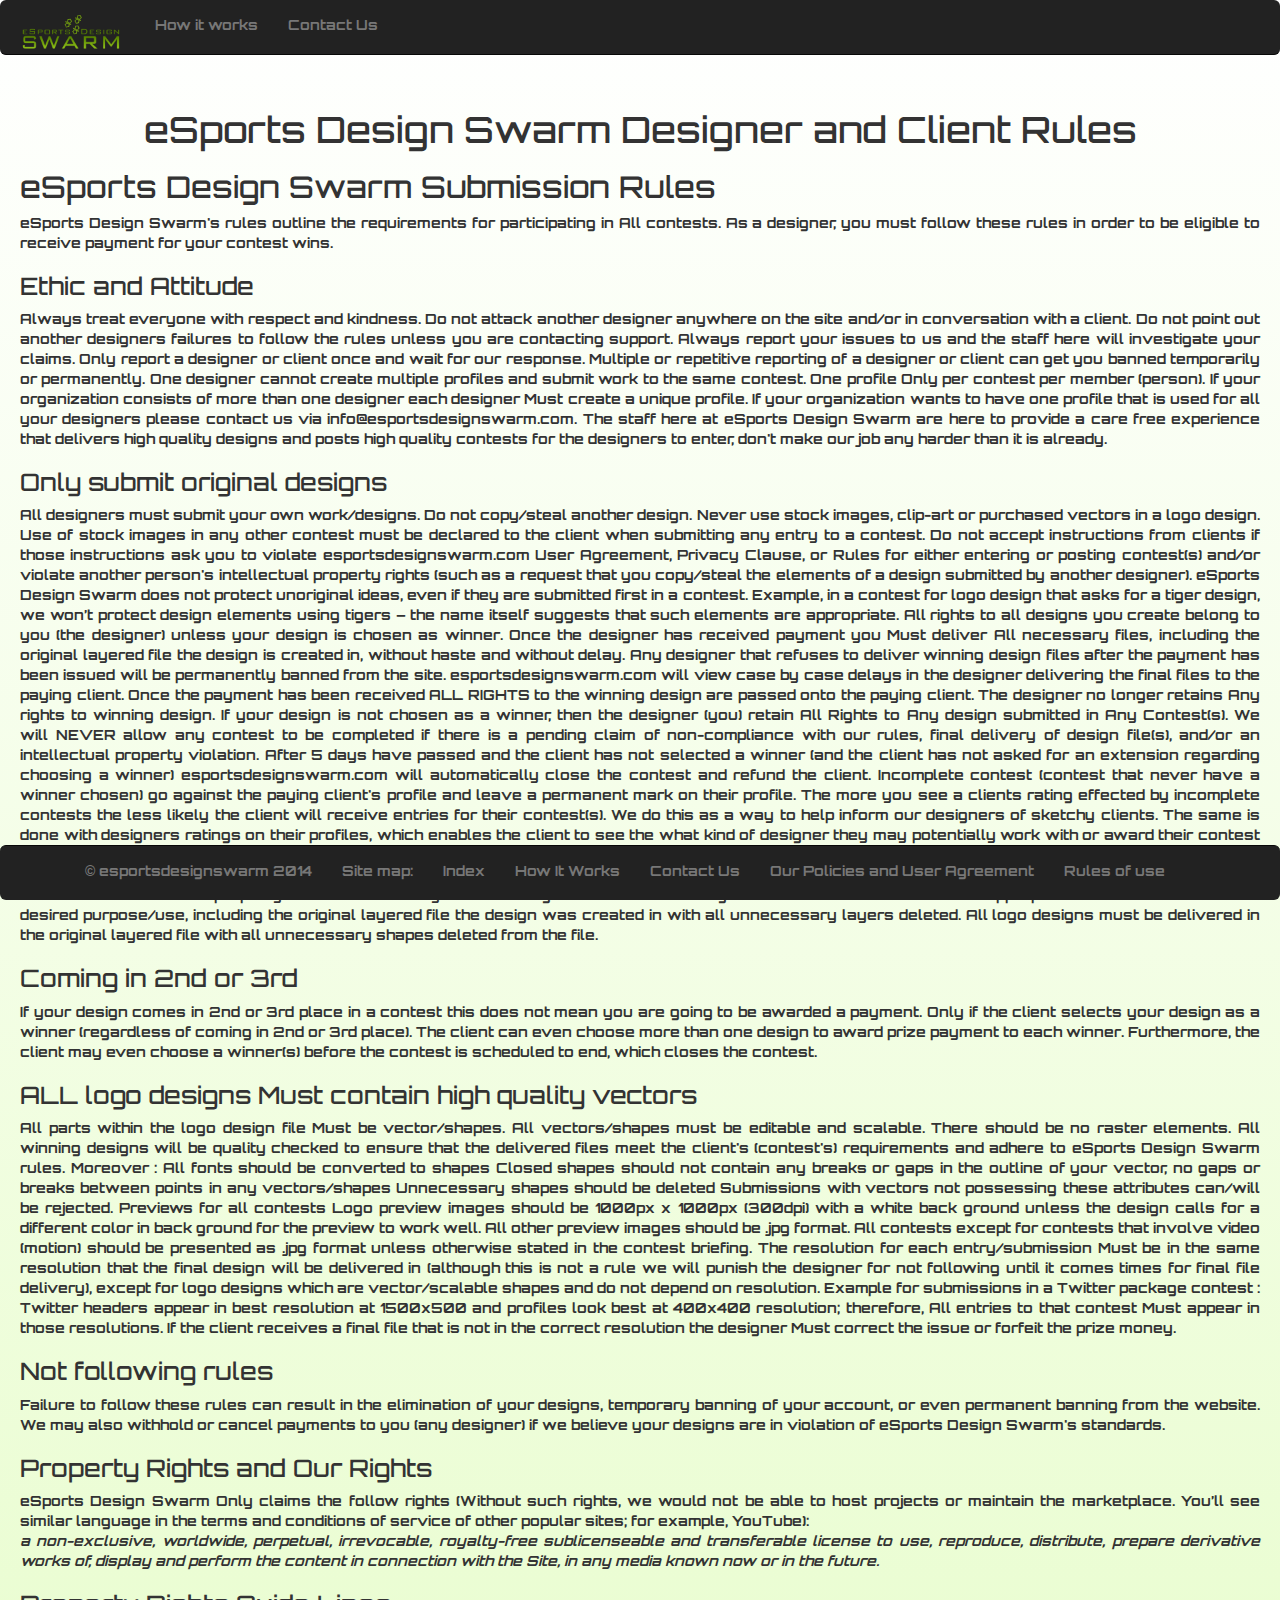
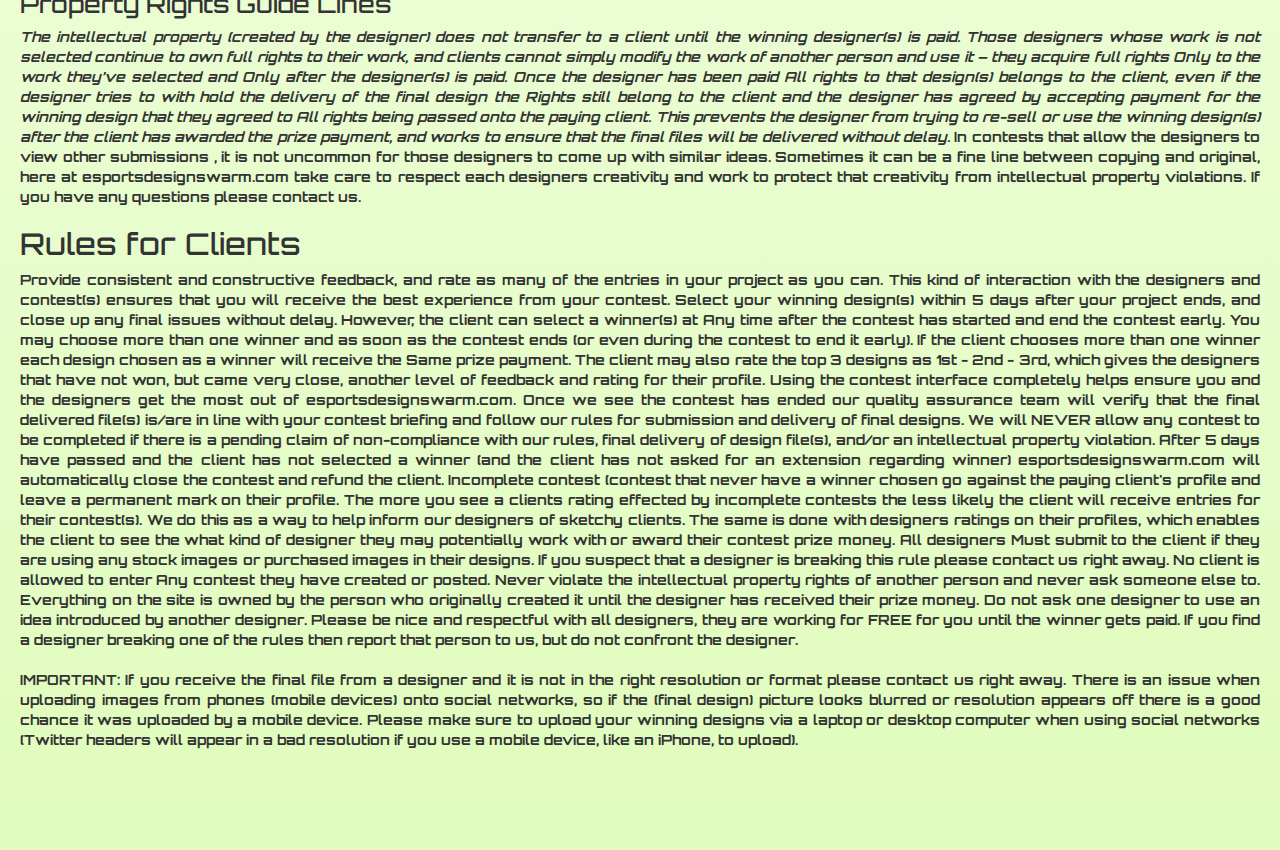
<file: rules.html>
<!DOCTYPE html>
<html lang="en">
<head>
    <meta charset="utf-8">
    <meta http-equiv="X-UA-Compatible" content="IE=edge">
   <!-- <meta name="viewport" content="width=device-width, initial-scale=1"> -->
    <title>eSports Design Swarm - How it works</title>
    <link rel="icon" type="image/png" href="images/favicon.png">
    <!-- Bootstrap -->
    <link href="css/bootstrap.min.css" rel="stylesheet">
    <link href="main.css" rel="stylesheet">
    <link href='http://fonts.googleapis.com/css?family=Orbitron:400,500,700,900' rel='stylesheet' type='text/css'>

    <!-- HTML5 Shim and Respond.js IE8 support of HTML5 elements and media queries -->
    <!-- WARNING: Respond.js doesn't work if you view the page via file:// -->
    <!--[if lt IE 9]>
    <script src="https://oss.maxcdn.com/html5shiv/3.7.2/html5shiv.min.js"></script>
    <script src="https://oss.maxcdn.com/respond/1.4.2/respond.min.js"></script>
    <![endif]-->
</head>
<body style="padding-bottom: 70px; padding-top: 70px">
<!-- Navbar -->
<nav class="navbar navbar-default navbar-inverse navbar-fixed-top" role="navigation">
    <div class="container-fluid">
        <!-- Brand and toggle get grouped for better mobile display -->
        <div class="navbar-header">
            <button type="button" class="navbar-toggle collapsed" data-toggle="collapse" data-target="#bs-example-navbar-collapse-1">
                <span class="sr-only">Toggle navigation</span>
                <span class="icon-bar"></span>
                <span class="icon-bar"></span>
                <span class="icon-bar"></span>
            </button>
            <a class="navbar-brand" href="index.php"><img class="navlogo" src="images/esports%20design%20swarm%20small.png"></a>
        </div>

        <!-- Collect the nav links, forms, and other content for toggling -->
        <div class="collapse navbar-collapse" id="bs-example-navbar-collapse-1">
            <ul class="nav navbar-nav">
                <li><a href="howitworks.php">How it works</a></li>
               <!-- <li class="dropdown">
                    <a href="#" class="dropdown-toggle" data-toggle="dropdown">Jobs <span class="caret"></span></a>
                    <ul class="dropdown-menu" role="menu">
                        <li><a href="#">Categories</a></li>
                        <li class="divider"></li>
                        <li><a href="#">Logo</a></li>
                        <li><a href="#">Social Media Package</a></li>
                        <li><a href="#">Twitch TV Package</a></li>
                        <li><a href="#">Banners/Advertising</a></li>
                        <li><a href="#">GIFs</a></li>
                        <li><a href="#">Intros</a></li>
                        <li><a href="#">Video Editing</a></li>
                        <li><a href="#">Small Website Design</a></li>
                        <li class="divider"></li>
                        <li><a href="#">Separated link</a></li>
                        <li class="divider"></li>
                        <li><a href="#">One more separated link</a></li>
                    </ul>
                </li> -->
               <!-- <li><a href="#">Start Contest</a></li>
                <li><a href="#">Forums</a></li> -->
                <li href="#contact" data-toggle="modal"><a href="#">Contact Us</a></li>

            </ul>

          <!--  <ul class="nav navbar-nav navbar-right">
                <li> <a href="signup.php">Register</a></li>
                <li href="#signin" data-toggle="modal"><a href="#">Sign In</a></li>
                <li class="dropdown">
                    <a href="#" class="dropdown-toggle" data-toggle="dropdown">Sign In <span class="caret"></span></a>
                    <ul class="dropdown-menu" role="menu">
                        <li><form class="navbar-form navbar-left" role="search">
                            <div class="form-group" >
                                <input type="text" class="form-control" placeholder="Username">
                            </div>

                        </form></li>
                        <li><form class="navbar-form navbar-left" role="search">
                            <div class="form-group" >
                                <input type="text" class="form-control" placeholder="Password">
                            </div>

                        </form></li>
                        <li><a href="#">Another action</a></li>
                        <li><a href="#">Something else here</a></li>
                        <li class="divider"></li>
                        <li><a href="#">Separated link</a></li>
                    </ul>
                </li>
            </ul> -->
        </div><!-- /.navbar-collapse -->
    </div><!-- /.container-fluid -->
</nav>

<div style="margin:auto;padding:20px;text-align: justify;">
    <div id="terms">
        <h1 style="text-align:center;">eSports Design Swarm Designer and Client Rules</h1>
        <div>
            <div>

            <div>
                <h2>eSports Design Swarm Submission Rules</h2>
                <p>eSports Design Swarm&apos;s rules outline the requirements for participating in All contests. As a designer, you must follow these rules in order to be eligible to receive payment for your contest wins.</p>

                <h3>Ethic and Attitude</h3>
                <p>Always treat everyone with respect and kindness. Do not attack another designer anywhere on the site and/or in conversation with a client.
                    Do not point out another designers failures to follow the rules unless you are contacting support. Always report your issues to us and the staff here will investigate your claims. Only report a designer or client once and wait for our response.
                    Multiple or repetitive reporting of a designer or client can get you banned temporarily or permanently. One designer cannot create multiple profiles and submit work to the same contest. One profile Only per contest per member (person).
                    If your organization consists of more than one designer each designer Must create a unique profile. If your organization wants to have one profile that is used for all your designers please contact us via info@esportsdesignswarm.com.
                    The staff here at eSports Design Swarm are here to provide a care free experience that delivers high quality designs and posts high quality contests for the designers to enter, don&apos;t make our job any harder than it is already.</p>

                <h3>Only submit original designs</h3>
                <p>All designers must submit your own work/designs. Do not copy/steal another design. Never use stock images, clip-art or purchased vectors in a logo design. Use of stock images in any other contest must be declared to the client when submitting any entry to a contest.
                    Do not accept instructions from clients if those instructions ask you to violate esportsdesignswarm.com User Agreement, Privacy Clause, or Rules for either entering or posting contest(s) and/or violate another person&apos;s intellectual property rights (such as a request that you copy/steal the elements of a design submitted by another designer).
                    eSports Design Swarm does not protect unoriginal ideas, even if they are submitted first in a contest. Example, in a contest for logo design that asks for a tiger design, we won’t protect design elements using tigers – the name itself suggests that such elements are appropriate.
                    All rights to all designs you create belong to you (the designer) unless your design is chosen as winner. Once the designer has received payment you Must deliver All necessary files, including the original layered file the design is created in, without haste and without delay. Any designer that refuses to deliver winning design files after the payment has been issued will be permanently banned from the site. esportsdesignswarm.com will view case by case delays in the designer delivering the final files to the paying client.
                    Once the payment has been received ALL RIGHTS to the winning design are passed onto the paying client. The designer no longer retains Any rights to winning design. If your design is not chosen as a winner, then the designer (you) retain All Rights to Any design submitted in Any Contest(s).
                    We will NEVER allow any contest to be completed if there is a pending claim of non-compliance with our rules, final delivery of design file(s), and/or an intellectual property violation. After 5 days have passed and the client has not selected a winner (and the client has not asked for an extension regarding choosing a winner) esportsdesignswarm.com will automatically close the contest and refund the client.
                    Incomplete contest (contest that never have a winner chosen) go against the paying client&apos;s profile and leave a permanent mark on their profile. The more you see a clients rating effected by incomplete contests the less likely the client will receive entries for their contest(s). We do this as a way to help inform our designers of sketchy clients. The same is done with designers ratings on their profiles, which enables the client to see the what kind of designer they may potentially work with or award their contest prize money.
                    If you are busted for using stock images without revealing this to the buyer or copying designs your account will be put on probation (temporarily banned from site), a 2nd offense and you will be permanently banned. We will NEVER allow any contest to be completed if there is a pending claim of an intellectual property violation. 
                    Delivery of final design to client
                    Final design files must be delivered in the appropriate format for the client&apos;s desired purpose/use, including the original layered file the design was created in with all unnecessary layers deleted. All logo designs must be delivered in the original layered file with all unnecessary shapes deleted from the file.</p>

                <h3>Coming in 2nd or 3rd </h3>
                <p>If your design comes in 2nd or 3rd place in a contest this does not mean you are going to be awarded a payment. Only if the client selects your design as a winner (regardless of coming in 2nd or 3rd place). The client can even choose more than one design to award prize payment to each winner. Furthermore, the client may even choose a winner(s) before the contest is scheduled to end, which closes the contest.</p>

                <h3>ALL logo designs Must contain high quality vectors</h3>
                <p>All parts within the logo design file Must be vector/shapes. All vectors/shapes must be editable and scalable. There should be no raster elements. All winning designs will be quality checked to ensure that the delivered files meet the client&apos;s (contest&apos;s) requirements and adhere to eSports Design Swarm rules.
                    Moreover :
                    All fonts should be converted to shapes
                    Closed shapes should not contain any breaks or gaps in the outline of your vector, no gaps or breaks between points in any vectors/shapes
                    Unnecessary shapes should be deleted
                    Submissions with vectors not possessing these attributes can/will be rejected.
                    Previews for all contests
                    Logo preview images should be 1000px x 1000px (300dpi) with a white back ground unless the design calls for a different color in back ground for the preview to work well. All other preview images should be .jpg format. All contests except for contests that involve video (motion) should be presented as .jpg format unless otherwise stated in the contest briefing. The resolution for each entry/submission Must be in the same resolution that the final design will be delivered in (although this is not a rule we will punish the designer for not following until it comes times for final file delivery), except for logo designs which are vector/scalable shapes and do not depend on resolution.
                    Example for submissions in a Twitter package contest : Twitter headers appear in best resolution at 1500x500 and profiles look best at 400x400 resolution; therefore, All entries to that contest Must appear in those resolutions. If the client  receives a final file that is not in the correct resolution the designer Must correct the issue or forfeit the prize money.</p>

                <h3>Not following rules</h3>
                <p>Failure to follow these rules can result in the elimination of your designs, temporary banning of your account, or even permanent banning from the website. We may also withhold or  cancel payments to you (any designer) if we believe your designs are in violation of eSports Design Swarm&apos;s standards. </p>

            </div>
            <div>
                <h3>Property Rights and Our Rights</h3>
                <p>eSports Design Swarm Only claims the follow rights (Without such rights, we would not be able to host projects or maintain the marketplace. You’ll see similar language in the terms and conditions of service of other popular sites; for example, YouTube):</br><em>
                    a non-exclusive, worldwide, perpetual, irrevocable, royalty-free sublicenseable and transferable license to use, reproduce, distribute, prepare derivative works of, display and perform the content in connection with the Site, in any media known now or in the future.</em></p>

                <h3>Property Rights Guide Lines</h3>
                <p><em>The intellectual property (created by the designer) does not transfer to a client until the winning designer(s) is paid. Those designers whose work is not selected continue to own full rights to their work, and clients cannot simply modify the work of another person and use it – they acquire full rights Only to the work they’ve selected and Only after the designer(s) is paid. Once the designer has been paid All rights to that design(s) belongs to the client, even if the designer tries to with hold the delivery of the final design the Rights still belong to the client and the designer has agreed by accepting payment for the winning design that they agreed to All rights being passed onto the paying client. This prevents the designer from trying to re-sell or use the winning design(s) after the client has awarded the prize payment, and works to ensure that the final files will be delivered without delay.</em>
                    In contests that allow the designers to view other submissions , it is not uncommon for those designers to come up with similar ideas. Sometimes it can be a fine line between copying and original, here at esportsdesignswarm.com take care to respect each designers creativity and work to protect that creativity from intellectual property violations. If you have any questions please contact us.</p>

            </div>

            <div>
                <h2>Rules for Clients</h2>

                <p>Provide consistent and constructive feedback, and rate as many of the entries in your project as you can. This kind of interaction with the designers and contest(s) ensures that you will receive the best experience from your contest.
                    Select your winning design(s) within 5 days after your project ends, and close up any final issues without delay. However, the client can select a winner(s) at Any time after the contest has started and end the contest early. You may choose more than one winner and as soon as the contest ends (or even during the contest to end it early). If the client chooses more than one winner each design chosen as a winner will receive the Same prize payment.
                    The client may also rate the top 3 designs as 1st - 2nd - 3rd, which gives the designers that have not won, but came very close, another level of feedback and rating for their profile. Using the contest interface completely helps ensure you and the designers get the most out of esportsdesignswarm.com.
                    Once we see the contest has ended our quality assurance team will verify that the final delivered file(s) is/are in line with your contest briefing and follow our rules for submission and delivery of final designs.
                    We will NEVER allow any contest to be completed if there is a pending claim of non-compliance with our rules, final delivery of design file(s), and/or an intellectual property violation. After 5 days have passed and the client has not selected a winner (and the client has not asked for an extension regarding winner) esportsdesignswarm.com will automatically close the contest and refund the client.
                    Incomplete contest (contest that never have a winner chosen go against the paying client&apos;s profile and leave a permanent mark on their profile. The more you see a clients rating effected by incomplete contests the less likely the client will receive entries for their contest(s). We do this as a way to help inform our designers of sketchy clients. The same is done with designers ratings on their profiles, which enables the client to see the what kind of designer they may potentially work with or award their contest prize money.
                    All designers Must submit to the client if they are using any stock images or purchased images in their designs. If you suspect that a designer is breaking this rule please contact us right away.
                    No client is allowed to enter Any contest they have created or posted.
                    Never violate the intellectual property rights of another person and never ask someone else to. Everything on the site is owned by the person who originally created it until the designer has received their prize money.
                    Do not ask one designer to use an idea introduced by another designer.
                    Please be nice and respectful with all designers, they are working for FREE for you until the winner gets paid. If you find a designer breaking one of the rules then report that person to us, but do not confront the designer.
                    </br></br><strong>IMPORTANT: If you receive the final file from a designer and it is not in the right resolution or format please contact us right away. There is an issue when uploading images from phones (mobile devices) onto social networks, so if the (final design) picture looks blurred or resolution appears off there is a good chance it was uploaded by a mobile device. Please make sure to upload your winning designs via a laptop or desktop computer when using social networks (Twitter headers will appear in a bad resolution if you use a mobile device, like an iPhone, to upload).</strong></p>
            </div>

        </div>
    </div>


</div>

<div class = "navbar navbar-default navbar-inverse navbar-fixed-bottom " >
    <div class ="container">
        <p class="navbar-text pull-left">&copy esportsdesignswarm 2014</p>
        <ul class="nav navbar-nav">
            <li class="navbar-text">Site map:</li>
            <li><a  href="index.php">Index </a></li>
            <li> <a href="howitworks.php">How It Works </a></li>
            <li href="#contact" data-toggle="modal"><a href="#">Contact Us</a></li>
            <li><a href="legal.html">Our Policies and User Agreement</a> </li>
            <li><a href="rules.html">Rules of use</a></li>
          <!--  <li> <a  href="categories.html">Categories </a></li>
            <li> <a  href="signup.php">Registration </a></li> -->
        </ul>
    </div>

</div>

<div class="modal fade" id="contact" role="dialog">

    <div class="modal-dialog">
        <div class="modal-content">
            <div class= "modal-header">
                <h3><strong>Contact eSports Design Swarm</strong></h3>

            </div>
            <div class="modal-body">
                <form id="contact-form">
                    <div class="success">Contact form submitted!<br>
                        <strong>We will be in touch soon.</strong>
                    </div>

                    <label class="name clearfix">
                        <input type="text" value="Your Name:">
                        <span class="error">*This is not a valid name.</span><span class="empty">*This field is required.</span>
                    </label>

                    <label class="email clearfix">
                        <input type="text" value="E-mail:">
                        <span class="error">*This is not a valid email address.</span> <span class="empty">*This field is required.</span>
                    </label>
                    <label class="message clearfix">
                        <textarea>Message:</textarea>
                        <span class="error">*The message is too short.</span> <span class="empty">*This field is required.</span>
                    </label><br>
                    <div class="modal-footer">
                        <a href="#" data-type="submit" class="btn btn-success pull-left" >Submit</a>  &nbsp;&nbsp;&nbsp;&nbsp;
                        <a href="#" data-type="reset" class="btn btn-success pull-left" >Reset</a>
                        <a href="#" class="btn btn-success pull-right" data-dismiss = "modal"> Close</a>
                    </div>

                </form>

            </div>

        </div>
    </div>
</div>

<div class="modal fade" id="signin" role="dialog">

    <div class="modal-dialog">
        <div class="modal-content">
            <div class= "modal-header">
                <h3><strong>Sign In:</strong></h3>

            </div>
            <div class="modal-body">
                <form id="contact-form">

                    <label class="name clearfix">
                        <input type="text" value="Username">
                        <span class="error">*This is not a valid name.</span><span class="empty">*This field is required.</span>
                    </label>

                    <label class="email clearfix">
                        <input type="text" value="Password">
                        <span class="error">*This is not a valid password.</span> <span class="empty">*This field is required.</span>
                    </label>

                    <div class="modal-footer">
                        <a href="#" data-type="submit" class="btn btn-success pull-left" >Sign In</a>  &nbsp;&nbsp;&nbsp;&nbsp;
                        <a href="#" class="btn btn-success pull-right" data-dismiss = "modal"> Close</a>
                    </div>

                </form>

            </div>

        </div>
    </div>
</div>


<!-- jQuery (necessary for Bootstrap's JavaScript plugins) -->
<script src="https://ajax.googleapis.com/ajax/libs/jquery/1.11.1/jquery.min.js"></script>
<!-- Include all compiled plugins (below), or include individual files as needed -->
<script src="js/bootstrap.min.js"></script>
<script src="js/forms.js"></script>
</body>
</html>
</file>
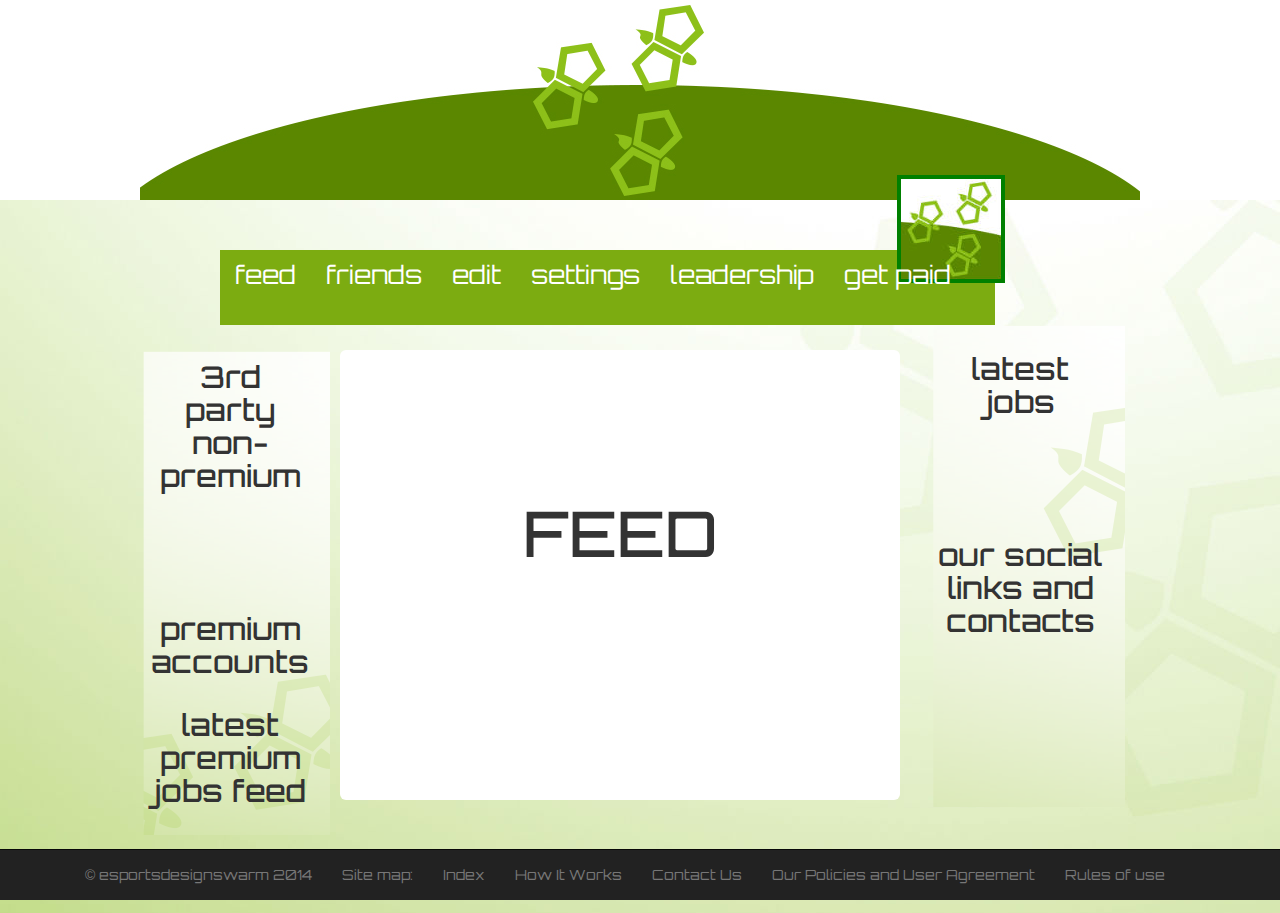
<file: user.html>
<!DOCTYPE html>
<html lang="en">
<head>
    <meta charset="utf-8">
    <meta http-equiv="X-UA-Compatible" content="IE=edge">
    <!-- <meta name="viewport" content="width=device-width, initial-scale=1"> -->
    <title>eSports Design Swarm - How it works</title>
    <link rel="icon" type="image/png" href="images/favicon.png">
    <!-- Bootstrap -->
    <link href="css/bootstrap.min.css" rel="stylesheet">
    <link href="profile.css" rel="stylesheet">
    <link href='http://fonts.googleapis.com/css?family=Orbitron:400,500,700,900' rel='stylesheet' type='text/css'>

    <!-- HTML5 Shim and Respond.js IE8 support of HTML5 elements and media queries -->
    <!-- WARNING: Respond.js doesn't work if you view the page via file:// -->
    <!--[if lt IE 9]>
    <script src="https://oss.maxcdn.com/html5shiv/3.7.2/html5shiv.min.js"></script>
    <script src="https://oss.maxcdn.com/respond/1.4.2/respond.min.js"></script>
    <![endif]-->
    <script src="js/ajax.js"></script>
    <script src="js/main.js"></script>

</head>
<body>
<div id="pageTop">
<div id="pageTopWrap">
    <div id="pageTopHeader">
<p><img src="images/profileheaderdefault.jpg" alt="profileheader"></p>
    </div>

    <div id="pageTopProPic">
        <img src="images/Profiledefault.jpg" alt="profile-pic">
    </div>



</div>

</div>

<div id="navtabs">
<div id="tabs">
    <ul class="nav navbar-nav">
        <li><a href="#">feed</a></li>
        <li><a href="#">friends</a></li>
        <li><a href="#">edit</a></li>
        <li><a href="#">settings</a></li>
        <li><a href="#">leadership</a></li>
        <li><a href="#">get paid</a></li>
    </ul>

</div>

</div>

<div class="container">
    <div class="row">
    <div class="navbar-left col-lg-12" style="width:200px; height:500px; background-image: url('images/sidebarrightbg.png'); margin:10px 0 8px 75px;" >
        <h2>3rd party non-premium</h2></br></br></br></br>
        <h2>premium accounts</h2>
        <h2>latest premium jobs feed</h2>
    </div>
    <div class="jumbotron col-lg-12" style="height:450px; width:560px; background-color: white; margin:25px 15px 8px 10px;">
    <h1 style="text-align: center;margin-top:100px">FEED</h1>
    </div>
    <div class="navbar-right col-lg-12" style="width:210px; height:500px; background-image:url('images/sidebarleftbr.png'); margin:-18px 100px 8px 0;z-index: -1;">
    </br>
        <h2>latest jobs</h2></br></br></br></br>
    <h2> our social links and contacts</h2>
    </div>
    </div>

</div>


<div class = "navbar navbar-default navbar-inverse navbar-fixed-bottom " >
    <div class ="container">
        <p class="navbar-text pull-left">&copy esportsdesignswarm 2014</p>
        <ul class="nav navbar-nav">
            <li class="navbar-text">Site map:</li>
            <li><a  href="index.html">Index </a></li>
            <li> <a href="howitworks.html">How It Works </a></li>
            <li href="#contact" data-toggle="modal"><a href="#">Contact Us</a></li>
            <li><a href="legal.html">Our Policies and User Agreement</a> </li>
            <li><a href="rules.html">Rules of use</a></li>
            <!-- disabled until launch  <li> <a  href="categories.html">Categories </a></li>
              <li> <a  href="signup.php">Registration </a></li> -->
        </ul>
    </div>

</div>

<!-- jQuery (necessary for Bootstrap's JavaScript plugins) -->
<script src="https://ajax.googleapis.com/ajax/libs/jquery/1.11.1/jquery.min.js"></script>
<!-- Include all compiled plugins (below), or include individual files as needed -->
<script src="js/bootstrap.min.js"></script>
<script src="js/forms.js"></script>
</body>
</html>
</file>
<file: main.css>
body {
    background: #ffffff; /* Old browsers */
    background: -moz-linear-gradient(top,  #ffffff 0%, #e0fcbc 100%, #fcfcfc 100%); /* FF3.6+ */
    background: -webkit-gradient(linear, left top, left bottom, color-stop(0%,#ffffff), color-stop(100%,#e0fcbc), color-stop(100%,#fcfcfc)); /* Chrome,Safari4+ */
    background: -webkit-linear-gradient(top,  #ffffff 0%,#e0fcbc 100%,#fcfcfc 100%); /* Chrome10+,Safari5.1+ */
    background: -o-linear-gradient(top,  #ffffff 0%,#e0fcbc 100%,#fcfcfc 100%); /* Opera 11.10+ */
    background: -ms-linear-gradient(top,  #ffffff 0%,#e0fcbc 100%,#fcfcfc 100%); /* IE10+ */
    background: linear-gradient(to bottom,  #ffffff 0%,#e0fcbc 100%,#fcfcfc 100%); /* W3C */
    filter: progid:DXImageTransform.Microsoft.gradient( startColorstr='#ffffff', endColorstr='#fcfcfc',GradientType=0 ); /* IE6-9 */

    font-family: 'Orbitron', sans-serif;
    font-weight: 700;


}
.remember {
    padding: 10px;

}
.dropdown-menu .divider{
    background-color:black;
}
.dropdown-menu > li > a:hover,
.dropdown-menu > li > a:focus {
    color: #262626;
    text-decoration: none;
    background-color: grey;

}

.dropdown-menu{
    background-color:#7cac11;
    border-radius: 6px;
    visibility: visible;
    opacity: 0.9;

}


.modal-body {
    background: linear-gradient(to bottom,  #ffffff 0%,#e0fcbc 100%,#fcfcfc 100%);
}
.navbar-text > a{
    text-decoration: none;
}

.gamelogos {

}
.signup {
    padding:10px;
    margin:10px;
}
.jumbotron {


}
.navbar-inverse{
    height: 55px;
    border-radius: 6px;
}
.navbar-fixed-bottom {
    border-radius: 6px;
}
.subheadings {
    font-family: 'orbitron', sans-serif;
}

.jthead {
    text-align: center;
    font-family: 'Orbitron', sans-serif;
    font-weight: 900 ;
}

.navlogo {
    padding-bottom: 10px;
    margin-bottom: 25px;
}

#contact-form {
    padding:0px 0 0 0;
    position: relative;
    width: 300px;
}
#contact-form .success
{
    display: block;
    position: absolute;
    width: 100%;
    top: 0;
    left:0;
    z-index: 99;
    background: #fff;
    border: 1px solid #000;
    border-radius: 10px;
    text-align: center;
    padding: 20px 0;
}
#contact-form textarea, #contact-form input {
    margin:0;
    box-shadow: 0 0 3px #b6b4ad;
    font-size:13px;
    border:none;
    color:#424242;
    padding:9px 12px;
    outline:none;
    position:relative;
    font-family:Arial, Helvetica, sans-serif;
    background:#fff;
    border-radius: 5px;  }


#contact-form input {
    width:277px;
}
#contact-form textarea {
    overflow:auto;
    width:357px;
    height:146px;
    resize:none;
    float:left;
    margin: 0 0 0 0;
}

#contact-form label {
    display:inline-block;
    position: relative;
    min-height:50px;
}
#contact-form label.message {
    display:block;
    padding-bottom:0;
}
#contact-form .link2 {
    margin-left:30px;
}
#contact-form .error, #contact-form .empty, #contact-form .success {display:none;}
#contact-form .error, #contact-form .empty {
    text-align:left;
    color:red;
    font-size:11px;
    position: absolute;
    right: 10px;
    top: 5px;
}
#contact-form .buttons2 {
    overflow:hidden;
    text-align:right;
    position:relative;
    clear:both;
    padding-top:12px;
}
#contact-form .buttons2 a {
    cursor:pointer;
    margin-top:0;
    text-align:center;
}
#contact-form span{
    display:block;
    margin: 0px 0 0 5px;
}

#hiwdiv {
        text-align: justify;

}

a, a:hover, a:focus, a:visited{
    text-decoration:none;
    color: #262626;

}

#loginform {
    padding:0px 0 0 0;
    position: relative;
    width: 300px;
}
#loginform .success
{
    display: block;
    position: absolute;
    width: 100%;
    top: 0;
    left:0;
    z-index: 99;
    background: #fff;
    border: 1px solid #000;
    border-radius: 10px;
    text-align: center;
    padding: 20px 0;
}
#loginform textarea, #loginform input {
    margin:0;
    box-shadow: 0 0 3px #b6b4ad;
    font-size:13px;
    border:none;
    color:#424242;
    padding:9px 12px;
    outline:none;
    position:relative;
    font-family:Arial, Helvetica, sans-serif;
    background:#fff;
    border-radius: 5px;  }


#loginform input {
    width:277px;
}
#loginform textarea {
    overflow:auto;
    width:357px;
    height:146px;
    resize:none;
    float:left;
    margin: 0 0 0 0;
}

#loginform label {
    display:inline-block;
    position: relative;
    min-height:50px;
}
#loginform label.message {
    display:block;
    padding-bottom:0;
}
#loginform .link2 {
    margin-left:30px;
}
#loginform .error, #contact-form .empty, #contact-form .success {display:none;}
#loginform .error, #contact-form .empty {
    text-align:left;
    color:red;
    font-size:11px;
    position: absolute;
    right: 10px;
    top: 5px;
}
#loginform .buttons2 {
    overflow:hidden;
    text-align:right;
    position:relative;
    clear:both;
    padding-top:12px;
}
#loginform .buttons2 a {
    cursor:pointer;
    margin-top:0;
    text-align:center;
}
#loginform span{
    display:block;
    margin: 0px 0 0 5px;
}
</file>
<file: profile.css>
body {
    background-image: url('images/websitebg2kmed.jpg');
    font-family: 'orbitron', sans-serif;
    margin-bottom:70px;
    background-repeat: no-repeat;
}

#pageTop {
    background-color: white;
    text-align: center;
    margin: auto;

}
#pageTop > #pageTopWrap > #pageTopHeader {
    z-index:-1;

}
#pageTop > #pageTopWrap {
    height:200px;
    margin: 0px auto;

}
#pageTop > #pageTopWrap > #pageTopProPic {
    border: 4px solid green;
    position:absolute;
    top:175px;
    right: 275px;
    margin: auto;

}
#navtabs {
    height: 75px;
    margin: 50px 215px 0px 220px;
    background-color: #7cac11;
    width:775px;
}

#tabs a {
    font-size:25px;
    text-decoration: none;
}
#tabs a:hover, a:focus {
    text-decoration: none;
    background-color: #7cac11;

}

ul li a {
    color:white;
}
.row h2 {
    text-align: center;
    padding:5px;
}
</file>
